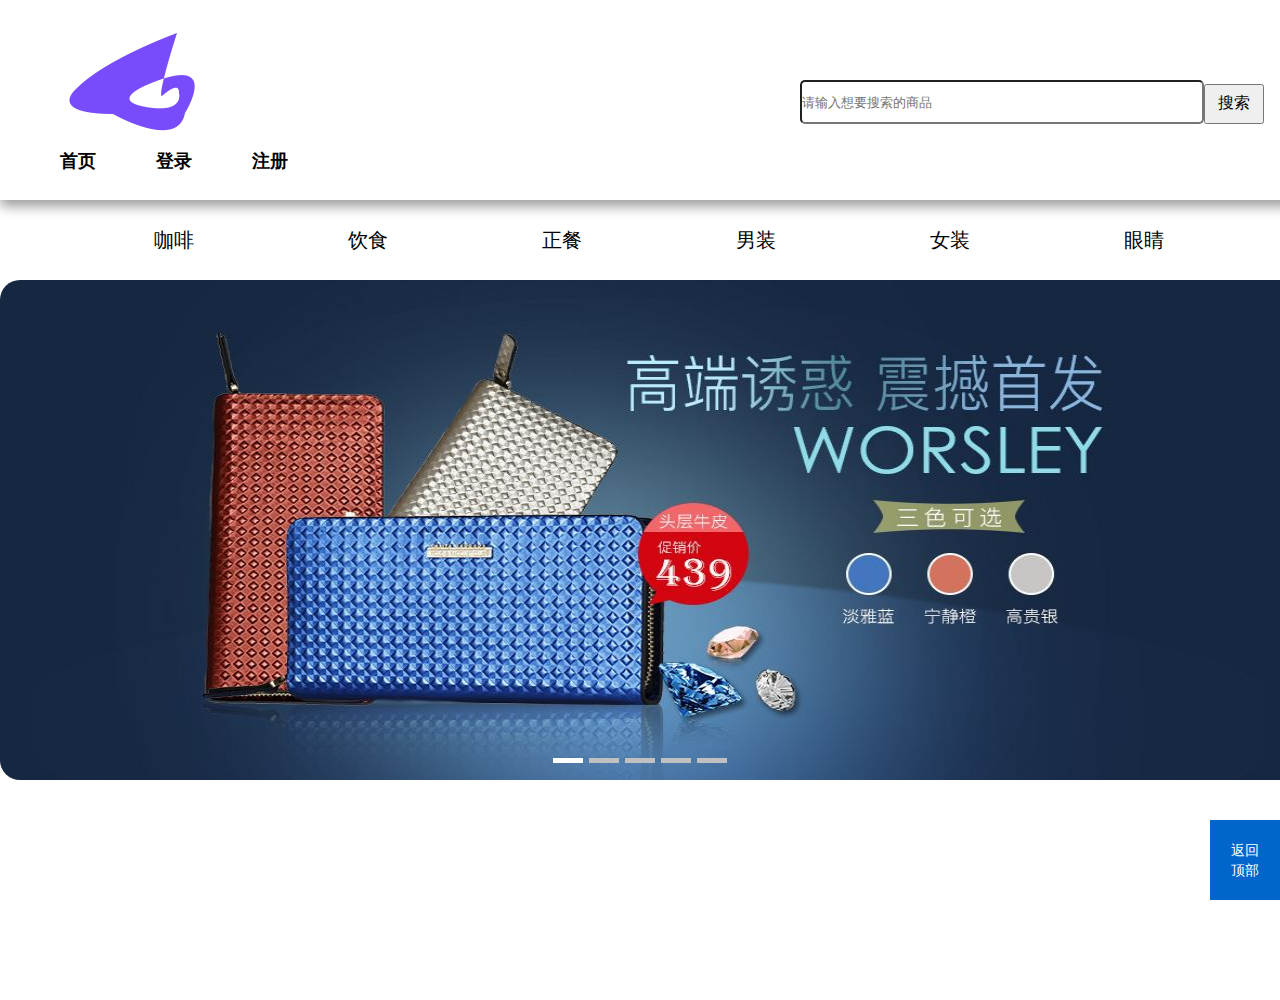
<file: view/index.html>
<!DOCTYPE html>
<html lang="en">

<head>
  <meta charset="UTF-8">
  <meta http-equiv="X-UA-Compatible" content="IE=edge">
  <meta name="viewport" content="width=device-width, initial-scale=1.0">
  <title>Document</title>
  <link rel="stylesheet" href="../css/common.css">
  <script src="../js/request.js"></script>
<link rel="stylesheet" href="../css/carousel.css">
<script src="../js/carousel.js"></script>
</head>



<body>
  <div class="nav" id="nav">
    <div class="nav1" id="nav1">
      <img src="../assets/images/logo.png">
      <ul>
        <li id="li1">首页</li>
        <li id="li2">登录</li>
        <li id="li3">注册</li>
      </ul>
    </div>
    <div class="nav2" id="nav2">
      <input type="" name="" id="" value="" placeholder="请输入想要搜索的商品" />
      <button>搜索</button>
    </div>
  </div>
  <div class="nav3" id="nav3">
    <ul>
      <li>咖啡</li>
      <li>饮食</li>
      <li>正餐</li>
      <li>男装</li>
      <li>女装</li>
      <li>眼睛</li>
      <li>鞋靴</li>
    </ul>
  </div>
  <div class="denglu">
    <div class="denglu-1">
      <input type="text" style="width:300px;height:40px" placeholder="请输入账号" id="username">
      <input type="text" style="width:300px;height:40px" placeholder="请输入密码" id="password">
      <br>
      <input type="checkbox" id="isCheck"><span>:记住密码</span>
      <button style="width:300px;height:40px" id="login">登录</button>
     
    </div>
  </div>
  <div class="zhuce">
    <div class="denglu-2">
      <input type="text" style="width:300px;height:40px" placeholder="请输入账号">
      <input type="text" style="width:300px;height:40px" placeholder="请输入密码">
      <br>
      <button style="width:300px;height:40px">注册</button>
    </div>
  </div>


  <div class="carousel">
    <ul>
        <li><a href=""><img src="../assets/images/a.jpg" alt=""></a></li>
        <li><a href=""><img src="../assets/images/b.jpg" alt=""></a></li>
        <li><a href=""><img src="../assets/images/c.jpg" alt=""></a></li>
        <li><a href=""><img src="../assets/images/d.jpg" alt=""></a></li>
        <li><a href=""><img src="../assets/images/e.jpg" alt=""></a></li>
    </ul>
    <ol class="circle">
    </ol>
    <a href="javascript:;" class="arrow-l"></a>
    <a href="javascript:;" class="arrow-r"></a>
</div>



  <div class="list">
    <!-- <div class="item">
  <div class="img">
    <img src="../assets/images/a.jpg alt=''">
  </div>
  <div class="title">
    <span>咖啡</span>
  </div>
  <div class="info">
    <span class="info_price">价格</span>
    <span class="info_control">一起拼</span>
  </div>
</div> -->
  </div>

  <body style="height:1000px;">
    <div id="to_top">返回顶部</div>
  </body>


  <script>
     var user = document.querySelector('#username');
        var psd = document.querySelector('#password');
        var isCheck = document.querySelector('#isCheck');
        var login = document.querySelector('#login');

        // 记住密码

        // isCheck.onchange = function () {
        //     console.log(isCheck.checked);
        //     if (isCheck.checked) {
        //         // 用户名和密码保存到 locaStorage中
        //         var username = user.value;
        //         var password = psd.value;
        //         var userinfo = {
        //             "username": username,
        //             "password": password
        //         }
        //         userinfo = JSON.stringify(userinfo)
        //         localStorage.setItem('userInfo', userinfo)
        //     } else {
        //         // 不需要保存
        //     }
        // }


        // 初始化获取 记住密码的用户信息
        getUserInfo()
        function getUserInfo(params) {
            // 从localStorage中获取应用信息
            var userInfo = localStorage.getItem("userInfo");
            if (userInfo) {
                userInfo = JSON.parse(userInfo);
                // 将获取的用户信息渲染到Input中
                user.value = userInfo.username;
                psd.value = userInfo.password;
                isCheck.checked= true;
            }else{
                isCheck.checked = false;
            }
        }

        user.oninput = function () {
            var userInfo = localStorage.getItem('userInfo');
            if (userInfo) {
                userInfo = JSON.parse(userInfo);
                if (userInfo.username !== user.value) {
                    psd.value = '';
                    isCheck.checked = false;
                } else {
                    psd.value = userInfo.password;
                }
            }


        }


        



    var lis = document.querySelectorAll(" #nav ul li");
    var denglu = document.querySelector('.denglu');
    var zhuce = document.querySelector('.zhuce');
    denglu.style.display = 'none';
    zhuce.style.display = 'none';
    li2.onmousedown = function () {
      denglu.style.display = 'block';
      zhuce.style.display = 'none';
    }
    li3.onmousedown = function () {
      zhuce.style.display = 'block';
      denglu.style.display = 'none';
    }
    li1.onmousedown = function () {
      zhuce.style.display = 'none';
      denglu.style.display = 'none';
    }


    var lunbo = document.querySelectorAll('#text div img');



    // 返回顶部
    window.onload = function () {
      var Top = document.getElementById("to_top");
      var screenw = document.documentElement.clientWidth || document.body.clientWidth;
      var screenh = document.documentElement.clientHeight || document.body.clientHeight;
      Top.style.left = screenw - Top.offsetWidth + "px";
      Top.style.top = screenh - Top.offsetHeight + "px";
      window.onscroll = function () {
        var scrolltop = document.documentElement.scrollTop || document.body.scrollTop;
        Top.style.top = screenh - Top.offsetHeight + scrolltop + "px";
      }
      Top.onclick = function () {
        document.documentElement.scrollTop = document.body.scrollTop = 0;
      }
    }
    // 返回顶部结束



    // 获取商品列表
    function swipter() {

    }
    function getShopList() {


      REQUEST.get('/goodlist', { params: { page: 1 } }, function(data) {
          var list = document.querySelector('.list');
          console.log(data);
          var html = '';
          for (var i = 0; i < data.length; i++) {
            var item = data[i];
            html = html + `
             <div class="item">
              <div class="img">
                <img src='../assets/images/loading.jpg' data-src='${item.img_list_url}' alt="">
                </div>
                <div class="title">
                  <span>${item.title}</span>
                  </div>
                  <div class="info">
                    <span class="info_price">${item.price}</span>
              ${item.mack}
              </div>
              </div>`
          }
          // 懒加载
          list.innerHTML = html;
        var imgs=document.querySelectorAll('.img img');
        // console.log(imgs);
        window.addEventListener("scroll",function(){
          imgs.forEach(function(item){
            if(item.getBoundingClientRect().top<window.innerHeight){
              var dd=item.getAttribute("data-src");
              item.setAttribute("src",dd);
            }
          })
        })
      })
    }


    getShopList()

  </script>

</html>
</file>
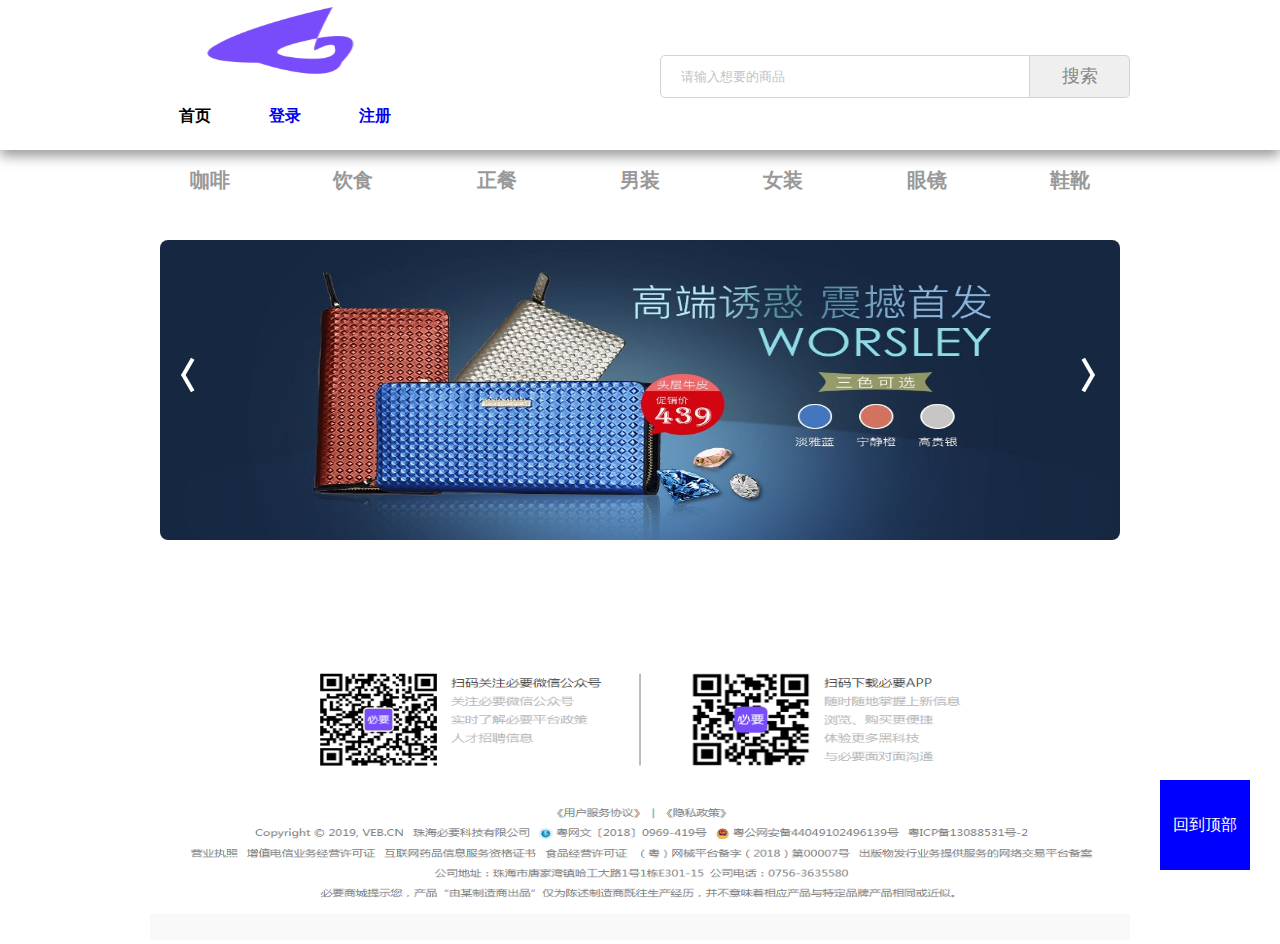
<file: 项目1/view/index.html>
<!DOCTYPE html>
<html lang="en">

<head>
    <meta charset="UTF-8">
    <meta http-equiv="X-UA-Compatible" content="IE=edge">
    <meta name="viewport" content="width=device-width, initial-scale=1.0">
    <title>首页</title>
    <link rel="stylesheet" href="../css/common.css">
    <script src="../js/分类.js"></script>
    <link rel="stylesheet" href="../css/login.css">
    <script src="../js/request.js"></script>
    
</head>
<body>
    <div class="bigBox">
        <!-- 头部开始 -->
        <div class="head">
            <div class="head1">
                <div class="logo lf">
                    <img src="../assets/images/logo.png" alt="">
                    <ul class="navigationBar">
                        <li class="lf underscore"><a href="../view/index.html"></a>首页</li>
                        <li class="lf"><a href="../view/login.html">登录</a</li>
                        <li class="lf"><a href="../view/register.html">注册</a></li>
                    </ul>
                </div>
                <div class="searchFor lf">
                    <input type="text" placeholder="请输入想要的商品"><button>搜索</button>
                </div>
                <!-- 头部结束 -->
            </div>
        </div>
        <!-- 分类 -->
        <div class="content1">
            <ul class="dddd">
                <li class="as">
                    <div class="muna">
                        <div>咖啡</div>
                        <div>饮食</div>
                        <div>正餐</div>
                        <div>男装</div>
                        <div>女装</div>
                        <div>眼镜</div>
                        <div>鞋靴</div>
                    </div>
                    <!-- 轮播图 -->
                    <div class="lun">
                        <div class="box" id="box">
                            <div class="lbt">
                                <img src="../assets/images/a.jpg" alt="">
                                <img src="../assets/images/b.jpg" alt="">
                                <img src="../assets/images/c.jpg" alt="">
                                <img src="../assets/images/d.jpg" alt="">
                                ` <img src="../assets/images/e.jpg" alt="">
                            </div>
                            <button id="last">
                                <div class="last1" id="last2">
                                </div>
                                <div class="last1" id="last3">
                                </div>
                            </button>
                            <button id="next">
                                <div class="last1" id="last4">
                                </div>
                                <div class="last1" id="last5">
                                </div>
                            </button>
                        </div>
                    </div>
                    <div class="list">

                    </div>
                    <img class="btm" src="../assets/images/footer.png" alt="">
                </li>
                <li class="login1">
                </li>
                <li class="registered1">
                </li>
            </ul>
        </div>
    </div>
 
    <div class="Top">回到顶部</div>
</body>
<script src="../js/typesof.js"></script>
<script src="../js/request.js"></script>
<script src="../js/as.js"></script>
<script>
    
 
</script>
</html>
</file>
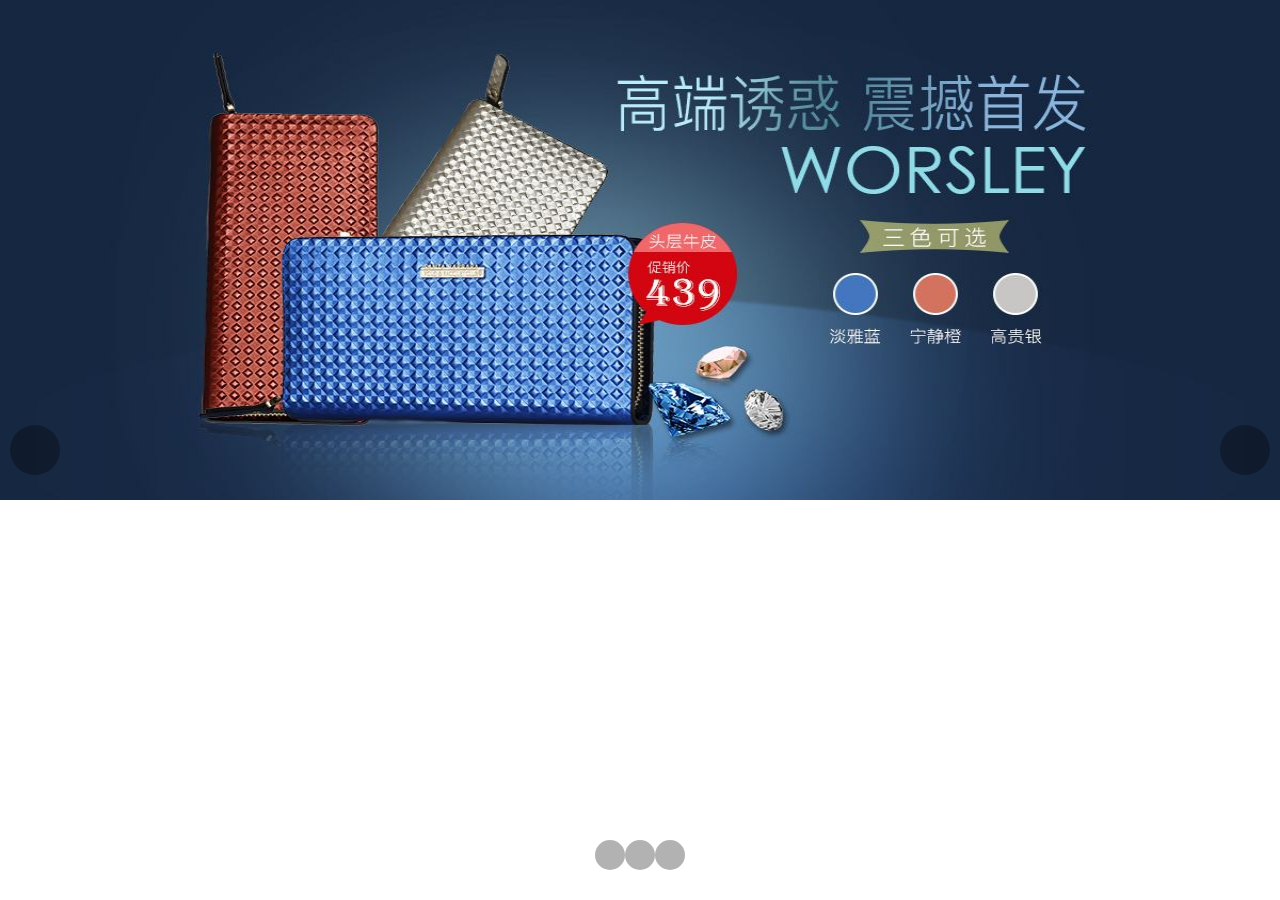
<file: view/轮播.html>
<!DOCTYPE html>
<html lang="en">

<head>
    <meta charset="UTF-8">
    <meta http-equiv="X-UA-Compatible" content="IE=edge">
    <meta name="viewport" content="width=device-width, initial-scale=1.0">
    <title>Document</title>
    <style>
        * {
            margin: 0;
            padding: 0;
            box-sizing: border-box;
        }

        .contain {
            width: 100%;
            height: 500px;
        }

        .contain>.view {
            width: 400%;
            height: 100%;
        }

        .contain .swiper-item {
            width: 25%;
            height: 100%;
            float: left;
        }

        .swiper-item>img {
            width: 100%;
            height: 100%;
        }

        .control {
            width: 100%;
            height: 50px;
            max-height: 120px;
            position: absolute;
            top: 50%;
            transform: translate(0, -50%);
            display: flex;
            justify-content: space-between;
            padding: 0 10px;
        }

        .control>.prevent,
        .next {
            max-width: 120px;
            max-height: 120px;
            width: 50px;
            height: 50px;
            border-radius: 50%;
            background-color: rgba(0, 0, 0, 0.3);
            color: #fff;
            text-align: center;
            line-height: 50px;

        }

        .point {
            width: 100%;
            display: flex;
            justify-content: center;
            position: absolute;
            bottom: 10px;
            height: 50px;

        }

        .point>span {
            max-height: 30px;
            max-width: 30px;
            width: 30px;
            height: 30px;
            border-radius: 50%;
            background-color: rgba(0, 0, 0, 0.3);

        }

        .active.point-item {
            background-attachment: rgba(255, 255, 255, 0.3);
        }
    </style>
</head>

<body>
    <div class="swiper">
        <div class="contain">
            <div class="view">
                <div class="swiper-item"><img src="../assets/images/a.jpg"></div>
                <div class="swiper-item"><img src="../assets/images/b.jpg"></div>
                <div class="swiper-item"><img src="../assets/images/bg.jpg"></div>
            </div>
            <div class="point">
                <span class="point-item"></span>
                <span class="point-item"></span>
                <span class="point-item"></span>
            </div>
            <div class="control">
                <div class="prevent"></div>
                <div class="next"></div>
            </div>
        </div>
    </div>




    <script>

        function creatSwiper() {
            var swiper = new swiper();
            swiper.render();
            return swiper
        }
        /**
         * 
         *   @param {Object} config
         */
        function Swiper(Config) {
            config = config === undefined ?
                {
                    container: '.swiper',
                    autoplay: false,
                    point: false,
                    data: []
                } : config;
            this.degault = consfig;
        }

        // 渲染dom函数
        Swiper.prototype.rebder = function () {
            var Swiper = document.querySelector(this.degault.container)
            var contain = document.createElement('div');
            contain.className = 'contain'
            Swiper.appendChild(contain);
            for (var i = 0; i < 3; i++) {
                var div = document.createElement('div');
                if (i === 0) {
                    div.className = 'view';
                    for(var j=0;j<this.default.data.length;j++){
                        let swiperItem =document.createElement('div');
                        swiperItem.className='swiper-item';
                        let img =document.createElement('img');
                        img.src=this.default.data[j];
                        if(j===this.default.data.length+1){
                            img.src=this.default.data[0]
                        }
                        img.src='';
                        img.alt='';
                        swiperItem.appendChild(img);
                        div.appendChild(swiperItem);
                    }
                } else if (i === 1) {
                    div.className = 'point';
                } else {
                    div.className = 'control';
                }
                contain.appendChild(div);
            }
        }

        // 初始化设置样式的函数
        Swiper.prototype.initStyle = function (dom,style) {
            // this.cssStyle(dom, {

            // })
       
        var contain = document.querySelector('domcontain')
    this.cssStyle(contain, {
        width: '100%',
        height: '500px',
        overflow: 'hidden',
        position: 'relative',
    })

    var view = document.querySelector('.contain>.view');
    this.cssStyle(view, {
        width: '400%',
        height: '100%',
    })

    var swiperItem = document.querySelector('.contain .swiper-item');
    this.cssStyle(swiperItem, {
        width: '25%',
        height: '100%',
        float: 'left',
    })
    var img = document.querySelector('.swiper-item>img');
    this.cssStyle(img, {
        width: '100%',
        height: '100%',
    })

    var control = document.querySelector('.control');
    this.cssStyle(control, {
        width: "100%",
        maxHeight: '120px',
        height: '50px',
        position: 'absolute',
        top: '50%',
        transform: "translate(0,-50%)",
        display: "flex",
        justifyContent: "space-between",
        padding: "0px 10px",
    })

    var prent = document.querySelector('.control .prevent');
    this.cssStyle(prent, {
        maxWidth: ' 120px',
        maxHeight: ' 120px',
        width: ' 50px',
        height: ' 50px',
        borderRadius: ' 50%',
        backgroundColor: 'rgba(0, 0, 0,0.3)',
        color: '#fff',
        textAlign: 'center',
        lineHeight: '50px',
    })
    var next = document.querySelector('.control .next');
    this.cssStyle(next, {
        maxWidth: ' 120px',
        maxHeight: ' 120px',
        width: ' 50px',
        height: ' 50px',
        borderRadius: ' 50%',
        backgroundColor: 'rgba(0, 0, 0,0.3)',
        color: '#fff',
        textAlign: 'center',
        lineHeight: '50px',
    })

    var point = document.querySelector('.point')
    this.cssStyle(point, {
        width: '100%',
        height: '50px',
        display: 'flex',
        justifyContent: 'center',
        position: 'absolute',
        bottom: '10px',
    })

    var pointItem = document.querySelector('.point>span');
    this.cssStyle(pointItem,{
        maxWidth: '30px',
        maxHeight: '30px',
        width: '30px',
        height: '30px',
        borderRadius: '50%',
        backgroundColor: 'rgba(0, 0, 0,0.3)',
        margin: '5px',
    })
     }
        Swiper.prototype.cssStyle = function (dom, obj) {

        }

        // 一下为 功能性api
        // 轮播播放函数
        Swiper.prototype.player = function () {

        }

        // 轮播自动播放函数
        Swiper.prototype.autoplay = function () {

        }


        Swiper.prototype.prenvetSwiperIten = function () {

        }

        // 实现下一张
        Swiper.prototype.nextSwiperItem = function () {
       var view=document.querySelector('view');
       var swiperItem=document.querySelector('.view>.swiper-item');
       this.index++
       if(this.index>=this.degault.data.length){
           this.index=0
       }
        }

        // 渲染小圆点函数
        Swiper.prototype.renderPoint = function () {

        }



        // 小圆点功能

        Swiper.prototype.point = function () {

        }


        Swiper.prototype.$animate=function(dom,css,time,callback){
            var start =parseFloat(getComputedStyle(dom,null)['margin'])
        }
    </script>
</body>

</html>
</file>
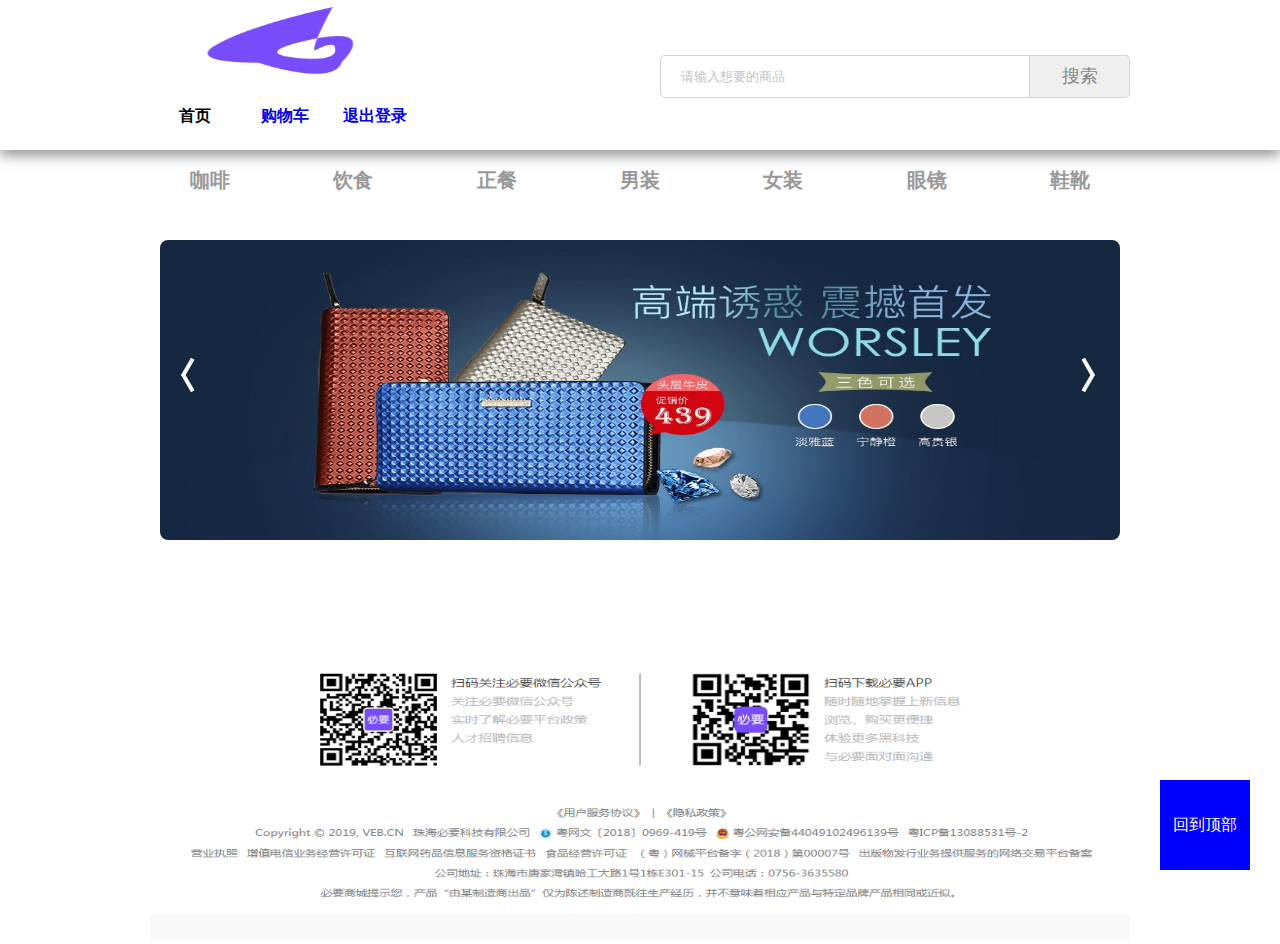
<file: 项目1/view/index1.html>
<!DOCTYPE html>
<html lang="en">

<head>
    <meta charset="UTF-8">
    <meta http-equiv="X-UA-Compatible" content="IE=edge">
    <meta name="viewport" content="width=device-width, initial-scale=1.0">
    <title>首页</title>
    <link rel="stylesheet" href="../css/common.css">
    <script src="../js/分类.js"></script>
    <link rel="stylesheet" href="../css/login.css">
</head>
<body>
    <div class="bigBox">
        <!-- 头部开始 -->
        <div class="head">
            <div class="head1">
                <div class="logo lf">
                    <img src="../assets/images/logo.png" alt="">
                    <ul class="navigationBar">
                        <li class="lf underscore"><a href="../view/index.html"></a>首页</li>
                        <li class="lf"><a href="../view/shopCar.html">购物车</a</li>
                        <li class="lf"><a href="../view/index.html">退出登录</a></li>
                    </ul>
                </div>
                <div class="searchFor lf">
                    <input type="text" placeholder="请输入想要的商品"><button>搜索</button>
                </div>
                <!-- 头部结束 -->
            </div>
        </div>
        <!-- 分类 -->
        <div class="content1">
            <ul class="dddd">
                <li class="as">
                    <div class="muna">
                        <div>咖啡</div>
                        <div>饮食</div>
                        <div>正餐</div>
                        <div>男装</div>
                        <div>女装</div>
                        <div>眼镜</div>
                        <div>鞋靴</div>
                    </div>
                    <!-- 轮播图 -->
                    <div class="lun">
                        <div class="box" id="box">
                            <div class="lbt">
                                <img src="../assets/images/a.jpg" alt="">
                                <img src="../assets/images/b.jpg" alt="">
                                <img src="../assets/images/c.jpg" alt="">
                                <img src="../assets/images/d.jpg" alt="">
                                ` <img src="../assets/images/e.jpg" alt="">
                            </div>
                            <!-- <div class="btn" id="btn">
                                <button></button>
                                <button></button>
                                <button></button>
                                <button></button>
                                <button></button>
                            </div> -->
                            <button id="last">
                                <div class="last1" id="last2">
                                </div>
                                <div class="last1" id="last3">
                                </div>
                            </button>
                            <button id="next">
                                <div class="last1" id="last4">
                                </div>
                                <div class="last1" id="last5">
                                </div>
                            </button>
                            <!-- <div id="div2">
                            </div> -->
                        </div>
                    </div>
                    <div class="list">

                    </div>
                    <img class="btm" src="../assets/images/footer.png" alt="">
                </li>

                <li class="login1">
                    <!-- <section>
                        <div class="safe_view">
                            <div class="username">
                                <label for="" class="iconfont icon-yonghu"></label>
                                <input type="text" placeholder="用户名">
                                <p>只能包含数字、字母、下划线、汉字6-12位</p>
                            </div>
                            <div class="password">
                                <label for="" class="iconfont icon-icon-test"></label>
                                <input type="password" name="" id="" placeholder="密码">
                                <p>只能包含数字、字母、下划线6-12位</p>
                            </div>
                            <div class="login">
                                <button>登录</button>
                            </div>
                        </div>
                    </section> -->
                </li>
                <li class="registered1">
                    <!-- <section>
                        <div class="safe_view">
                            <div class="username">
                                <label for="" class="iconfont icon-yonghu"></label>
                                <input type="text" placeholder="用户名">
                                <p>只能包含数字、字母、下划线、汉字6-12位</p>
                            </div>
                            <div class="password">
                                <label for="" class="iconfont icon-icon-test"></label>
                                <input type="password" name="" id="" placeholder="密码">
                                <p>只能包含数字、字母、下划线6-12位</p>
                            </div>
                            <div class="login">
                                <button>注册</button>
                            </div>
                        </div>
                    </section> -->
                </li>
            </ul>
        </div>
    </div>
    <div class="Top">回到顶部</div>
</body>
<script src="../js/typesof.js"></script>
<script src="../js/request.js"></script>
<script src="../js/as.js"></script>
<script>
    
    sessionStorage.setItem()
    localStorage.setItem()
    var noLogin = document.querySelector(`${this.default.container} .after`);
    var login = document.querySelector(`${this.default.container} .before`);
    if (this.default.isLogin) {
        // 登录了
        login.style.display = 'block';
        noLogin.style.display = 'none'
    } else {
        login.style.display = 'none';
        noLogin.style.display = 'block'
    }

</script>
</html>
</file>
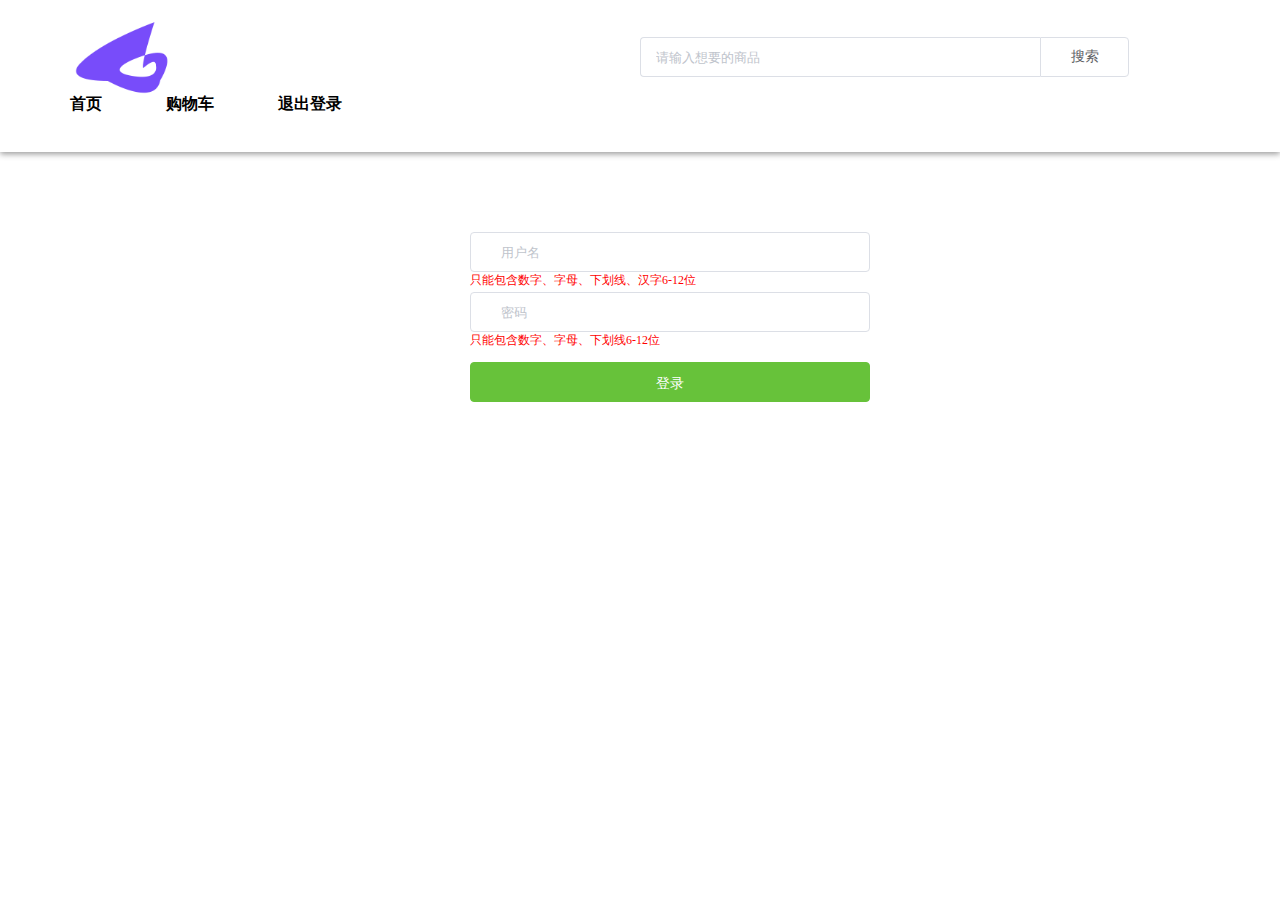
<file: 项目1/view/login.html>
<!DOCTYPE html>
<html lang="en">

<head>
    <meta charset="UTF-8">
    <meta http-equiv="X-UA-Compatible" content="IE=edge">
    <meta name="viewport" content="width=device-width, initial-scale=1.0">
    <title>Document</title>
    <link rel="stylesheet" href="../css/common.css">
    <link rel="stylesheet" href="../css/login.css">
    <script src="../js/request.js"></script>
    <script src="../js/api.js"></script>
    <script src="../componets/log/index.js"></script>
    <script src="../componets/navBar/index.js"></script>
    <script src="../componets/loading/index.js"></script>
</head>

<body>
    <div id="nav"></div>

    <li class="login1">
        <section>
            <div class="safe_view">
                <div class="username">
                    <label for="" class="iconfont icon-yonghu"></label>
                    <input type="text" placeholder="用户名">
                    <p>只能包含数字、字母、下划线、汉字6-12位</p>
                </div>
                <div class="password">
                    <label for="" class="iconfont icon-icon-test"></label>
                    <input type="password" name="" id="" placeholder="密码">
                    <p>只能包含数字、字母、下划线6-12位</p>
                </div>
                <div class="login">
                    <button>登录</button>
                </div>
            </div>
        </section>
    </li>
    <script>

        // 初始化导航
        createNav({
            logoUrl: "../assets/images/logo.png",   // logo 的地址 
            container: "#nav",
            onSearch: function () {
                // 执行搜索
            },
        })


        // 1：html接哦古
        // 2：css 样式
        // js 交互

        // 1 点击 input 相邻的 p 隐藏
        // 1.2 获取 input
        var input = document.querySelectorAll('.safe_view input');
        // 1.3 给每一个input 绑定事件
        input.forEach(function (item, index) {
            item.onclick = function () {
                // 1.4 让p 隐藏
                // 1.41 根据当前input 找到 p
                var p = item.nextElementSibling;
                // 1.42 让p隐藏
                p.style.display = 'none'
            }
        })
        // 测试

        var username;
        var userReg = /^[a-zA-Z0-9_\u4e00-\u9fa5]{6,12}$/;
        // 2：实时验证表单。验证通过；提示 验证通过，绿色字体 没通过提示 xxx 红色字体
        // 2.1 找到第一个input 并绑定input 是啊金
        input[0].oninput = function (e) {
            // 2.2 获取input 的value 
            // 2.3 正则验证
            if (userReg.test(e.target.value)) {
                // 2.4 验证通过
                username = e.target.value;
                var p = e.target.nextElementSibling;
                p.innerHTML = '验证通过';
                p.style.display = 'block';
                p.style.color = 'green';
                // 记录 验证是否通过
                input[0].isPass = true;

            } else {
                // 2.5 验证没通过
                var p = e.target.nextElementSibling;
                p.innerHTML = '只能包含数字、字母、下划线、汉字6-12位';
                p.style.display = 'block';
                p.style.color = 'red';
                input[0].isPass = false;

            }

        }
        var password;
        var passwordrReg = /\w{6,12}/;
        input[1].oninput = function (e) {
            // 2.2 获取input 的value 
            // 2.3 正则验证
            if (passwordrReg.test(e.target.value)) {
                password = e.target.value;
                // 2.4 验证通过
                var p = e.target.nextElementSibling;
                p.innerHTML = '验证通过';
                p.style.display = 'block';
                p.style.color = 'green';
                input[1].isPass = true;
            } else {
                // 2.5 验证没通过
                var p = e.target.nextElementSibling;
                p.innerHTML = '只能包含数字、字母、下划线、汉字6-12位';
                p.style.display = 'block';
                p.style.color = 'red';
                input[1].isPass = false;
            }
        }

        // 3: 点击登录按钮
        var btn = document.querySelector('.login button');
        btn.onclick = function () {
            var pass = input[0].isPass && input[1].isPass;
            if (!pass) {
                // 数据验证没通过
                return
            }
            // 数据验证通过后
            // 3.1 获取验证通过 username passwor
            console.log(username, password);
            var option = {
                username: username,
                password: password
            }
            var load = createLoading().show();
            // 3.2  发送登录请求
            api.Login(option, function (data) {
                infoLog('登录成功', data)
                // 3.3 登录成功后；将服务器返回的token 保存到 Locastorage中
                if (data.code === 1) {
                    // 提示登录成功
                    console.log(111);
                    var token = data.token;
                    localStorage.setItem('token', token)
                    setTimeout(() => {
                        load.hide()
                        // 3.4 然后1s后跳转到首页
                        location.href = './index1.html'
                    }, 1000);
                }
            })
        }
        



    </script>
</body>

</html>
</file>
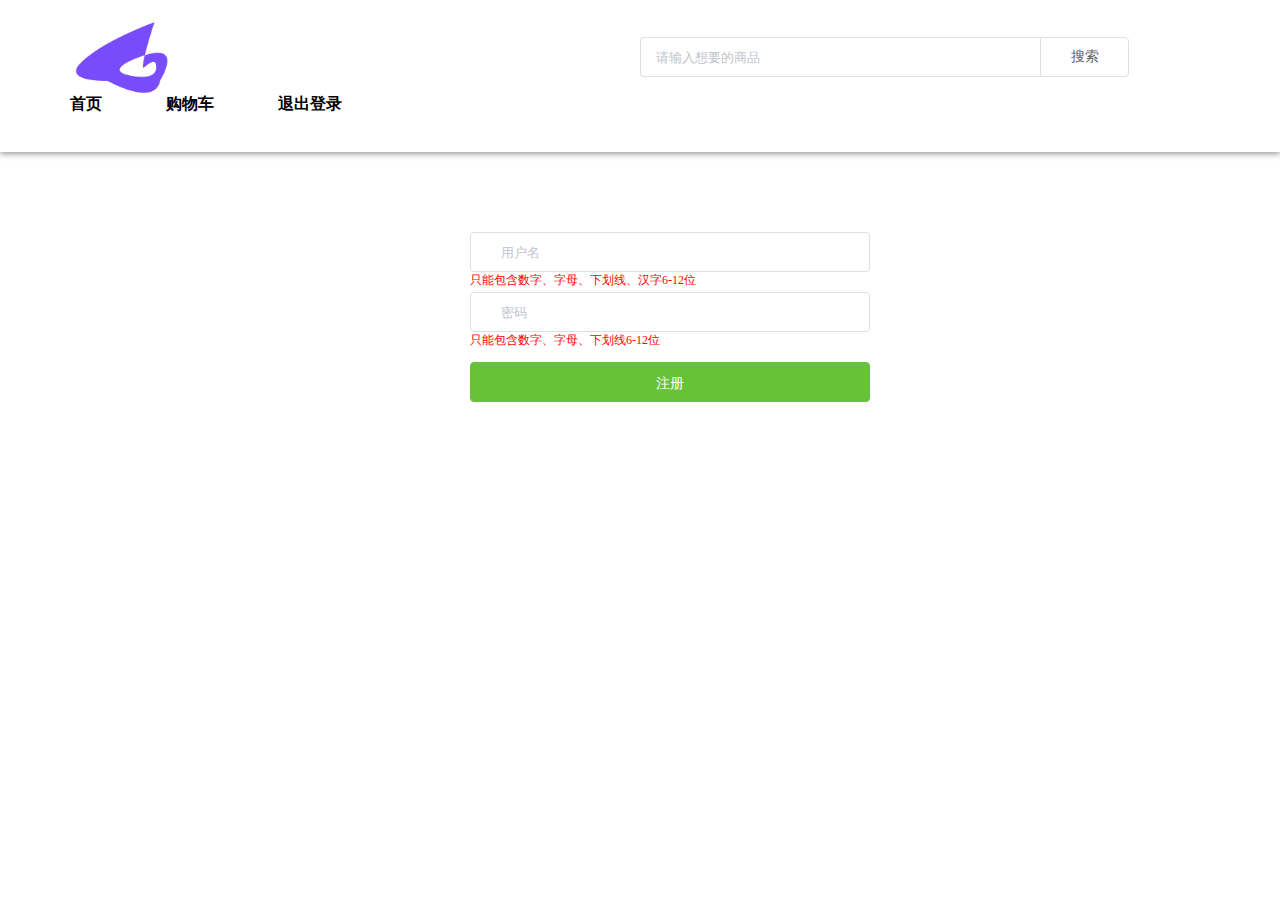
<file: 项目1/view/register.html>
<!DOCTYPE html>
<html lang="en">

<head>
    <meta charset="UTF-8">
    <meta http-equiv="X-UA-Compatible" content="IE=edge">
    <meta name="viewport" content="width=device-width, initial-scale=1.0">
    <title>注册</title>
    <link rel="stylesheet" href="../css/common.css">
    <link rel="stylesheet" href="../css/login.css">
    <!-- <link rel="stylesheet" href="../assets/font_42wkbpkvrhh/iconfont.css"> -->

    <script src="../js/request.js"></script>
    <script src="../js/api.js"></script>
    <script src="../componets/log/index.js"></script>
    <script src="../componets/navBar/index.js"></script>
</head>

<body>
    <div id="nav"></div>
    <li class="registered1">
        <section>
            <div class="safe_view">
                <div class="username">
                    <label for="" class="iconfont icon-yonghu"></label>
                    <input type="text" placeholder="用户名">
                    <p>只能包含数字、字母、下划线、汉字6-12位</p>
                </div>
                <div class="password">
                    <label for="" class="iconfont icon-icon-test"></label>
                    <input type="password" name="" id="" placeholder="密码">
                    <p>只能包含数字、字母、下划线6-12位</p>
                </div>
                <div class="login">
                    <button>注册</button>
                </div>
            </div>
        </section>
    </li>
    
</body>
<script>
    createNav({
        container: "#nav",
        logoUrl: '../assets/images/logo.png',
    })
    var input = document.querySelectorAll(".safe_view input");
    var btn = document.querySelector('.login button');
    // 需求：点击input 让 p 标签隐藏
    // 遍历input 标签
    input.forEach(function(item,index){
        // item 为 input 元素  index 执行次数
        console.log(item,index);
        item.onclick = function(){
            // 获取 下一个兄弟元素
            var p = item.nextElementSibling;
            p.style.display = 'none'
        }
    })

    btn.onclick = function(){
        var userName = input[0].value;
        var password = input[1].value;
        console.log(userName,password);
        var userReg =  /^[a-zA-Z0-9_\u4e00-\u9fa5]{6,12}$/;
        var passwordrReg = /\w{6,12}/;
        // 如果验证的用户名没有通过， 显示提示信息 结束语句
        if(!userReg.test(userName)){
            var p  = input[0].nextElementSibling;
            p.style.display = 'block'
            return
        }
        if(!passwordrReg.test(password)){
            var p  = input[1].nextElementSibling;
            p.style.display = 'block'
            return
        }
        console.log('用户名和密码都通过了');
        // console.log(api);
        api.Register({
            username:userName,
            password:password
        },function(data){
            infoLog("注册接口响应数据",data)
            if(data.code==1){
                alert('注册成功');
                location.href= '../view/login.html'                    
            }else{
                alert('注册失败')
            }
        })
    }

</script>
</html>
</file>
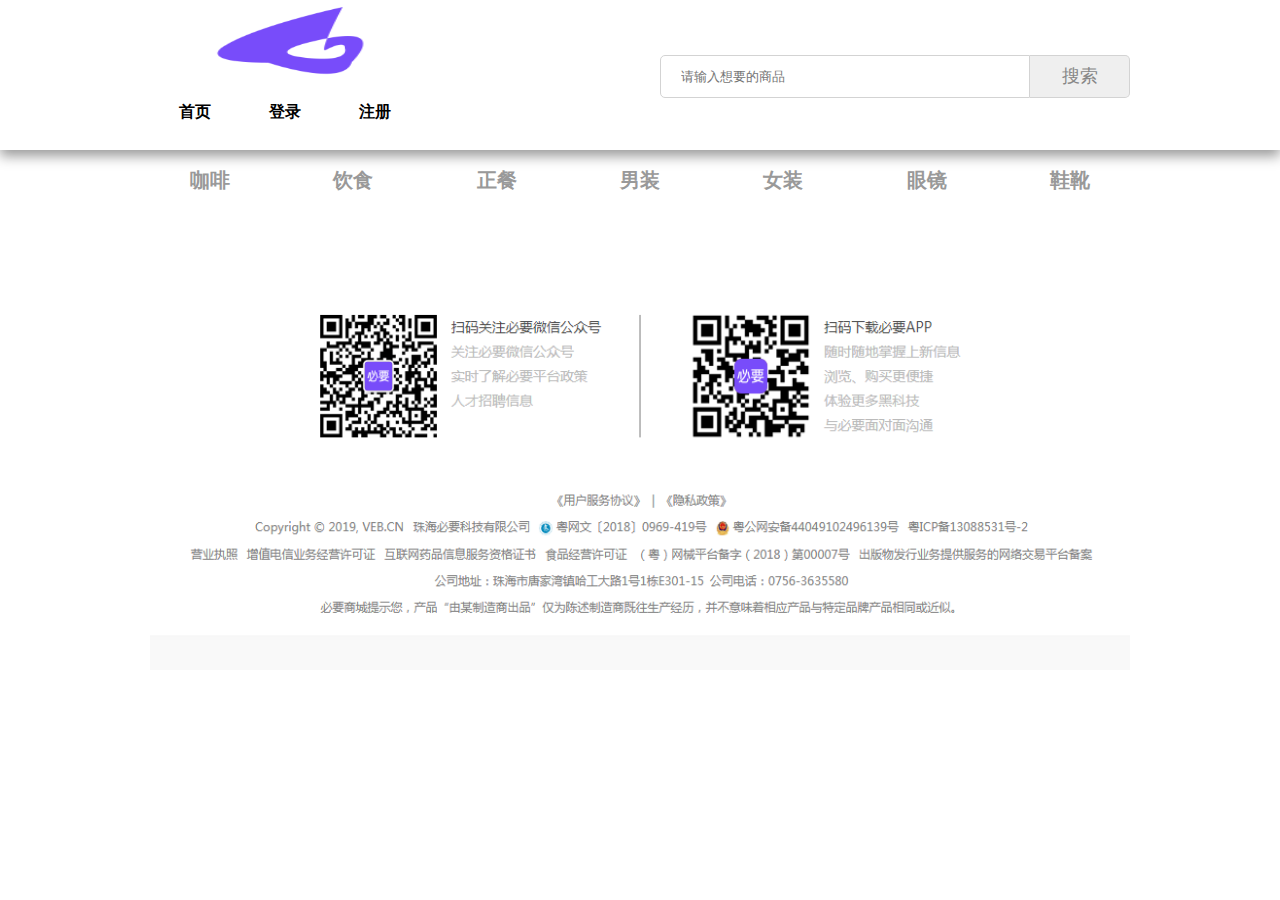
<file: 项目1/view/分类.html>
<!DOCTYPE html>
<html lang="en">

<head>
    <meta charset="UTF-8">
    <meta http-equiv="X-UA-Compatible" content="IE=edge">
    <meta name="viewport" content="width=device-width, initial-scale=1.0">
    <title>Document</title>
    <link rel="stylesheet" href="../css/common.css">
    <script src="../js/request.js"></script>
    <link rel="stylesheet" href="../css/fenl.css">
</head>

<body>
    <div class="bigBox">
        <!-- 头部开始 -->
        <div class="head">
            <div class="head1">
                <div class="logo lf">
                    <img src="../assets/images/logo.png" alt="">
                    <ul class="navigationBar">
                        <li class="lf underscore">首页</li>
                        <li class="lf">登录</li>
                        <li class="lf">注册</li>
                    </ul>
                </div>
                <div class="searchFor lf">
                    <input type="text" placeholder="请输入想要的商品"><button>搜索</button>
                </div>
                <!-- 头部结束 -->
            </div>
        </div>
        <div class="content1">
            <ul class="dddd">
                <li class="as">
                    <div class="muna">
                        <div>咖啡</div>
                        <div>饮食</div>
                        <div>正餐</div>
                        <div>男装</div>
                        <div>女装</div>
                        <div>眼镜</div>
                        <div>鞋靴</div>
                    </div>
        </div>
    </div>
    <div class="fenl">

    </div>
    <ul class="floor">

    </ul>
    <img src="../assets/images/footer.png" alt="">
</body>
<script src="../js/typesof.js"></script>
<script src="../js/分类.js"></script>
</html>
</file>
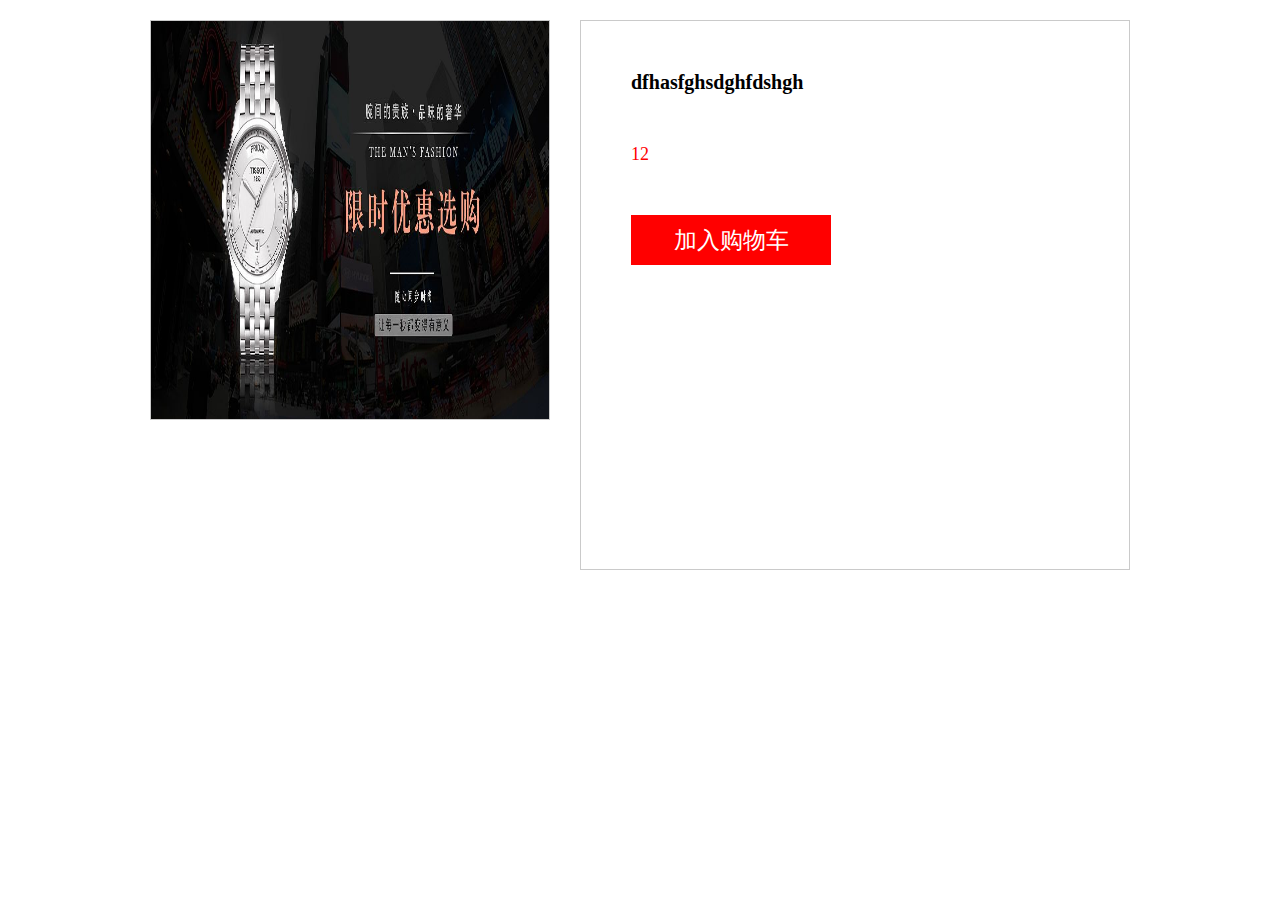
<file: 项目1/view/商品详情.html>
<!DOCTYPE html>
<html lang="en">

<head>
    <meta charset="UTF-8">
    <meta http-equiv="X-UA-Compatible" content="IE=edge">
    <meta name="viewport" content="width=device-width, initial-scale=1.0">
    <title>Document</title>
    <link rel="stylesheet" href="../css/xiangqing.css">
    <script src="../js/request.js"></script>
    
</head>

<body>
    <div class="magnifier">
        <div class="left">
            <div class="samllBox">
                <img src="../assets/images/c.jpg" alt="" class="samllImg">
                <div class="occlude"></div>
            </div>

            <div class="Instance">

            </div>
        </div>

        <div class="rigth">
            <div class="information">
                <h2>dfhasfghsdghfdshgh</h2>
                <p>
                    <span class="price">12</span>
                    <span></span>
                </p>
                <button>加入购物车</button>
            </div>
            <img src="../assets/images/bg.jpg" alt="" class="bigImg">
        </div>

    </div>
    <!-- 相关 -->
</body>
<script>
    var locaId = localStorage.getItem("locaId")
    function ajxa(url, fn) {
        var hrx = new XMLHttpRequest()
        hrx.open('get', `http://49.232.47.192:9527/api${url}`)
        hrx.send();
        hrx.onreadystatechange = function () {
            if (hrx.status === 200 & hrx.readyState === 4) {
                var fen = hrx.responseText;
                fen = JSON.parse(fen)
                fn(fen)
            }
        }
    }
    var information = document.querySelector(".information h2")
    var informationP = document.querySelector(".information p")
    var samllImg = document.querySelector('.samllImg')
    var Instance = document.querySelector('.Instance')
    var bigImg = document.querySelector('.bigImg')
    var samllBox = document.querySelector('.samllBox')
    var occlude = document.querySelector('.occlude')
    var rigth = document.querySelector('.rigth')
    ajxa(`/detail?goodId=${locaId}`, function (x) {
        console.log(x);
        information.innerHTML = x[0].title;
        informationP.innerHTML = `
        <span class="price">￥${x[0].price}</span>
                  ${x[0].mack}
        `
        samllImg.src = x[0].img_url
        bigImg.src = x[0].img_url
        var imgs = x[0].imgs.slice(1, x[0].imgs.length - 1).split(",");
        for (var j = 0; j < imgs.length; j++) {
            var img = document.createElement('img');
            if (j == 0) {
                img.classList.add('imgthis')
            }
            img.src = imgs[j].slice(1, imgs[j].length - 1)
            Instance.appendChild(img)
        }
        var img = Instance.children;
        for (let n = 0; n < img.length; n++) {
            img[n].onclick = function () {
                for (var j = 0; j < img.length; j++) {
                    img[j].classList.remove('imgthis')
                }
                this.classList.add('imgthis')
                samllImg.src = this.src;
                bigImg.src = this.src
            }
        }
        samllBox.onmouseover = function () {
            occlude.style.display = "block";
            bigImg.style.display = "block";

        }
        samllBox.onmouseout = function () {
            occlude.style.display = "none";
            bigImg.style.display = "none";

        }
        samllBox.onmousemove = function (e) {

            var x = e.pageX - samllBox.offsetLeft - occlude.offsetWidth / 2;
            var y = e.pageY - samllBox.offsetTop - occlude.offsetHeight / 2;
            var maxX = samllBox.offsetWidth - occlude.offsetWidth;
            var maxY = samllBox.offsetHeight - occlude.offsetHeight;
            if (x <= 0) {
                x = 0
            }
            if (x >= maxX) {
                x = maxX;
            }
            if (y <= 0) {
                y = 0
            }
            if (y >= maxY) {
                y = maxY;
            }

            occlude.style.left = x + 'px';
            occlude.style.top = y + 'px';
            var bigImgX = bigImg.offsetWidth - rigth.offsetWidth;
            var bigImgY = bigImg.offsetHeight - rigth.offsetHeight;
            bigImg.style.left = -(x * bigImgX / maxX) + "px";
            bigImg.style.top = -(y * bigImgY / maxY) + "px";
        }

    })

</script>

</html>
</file>
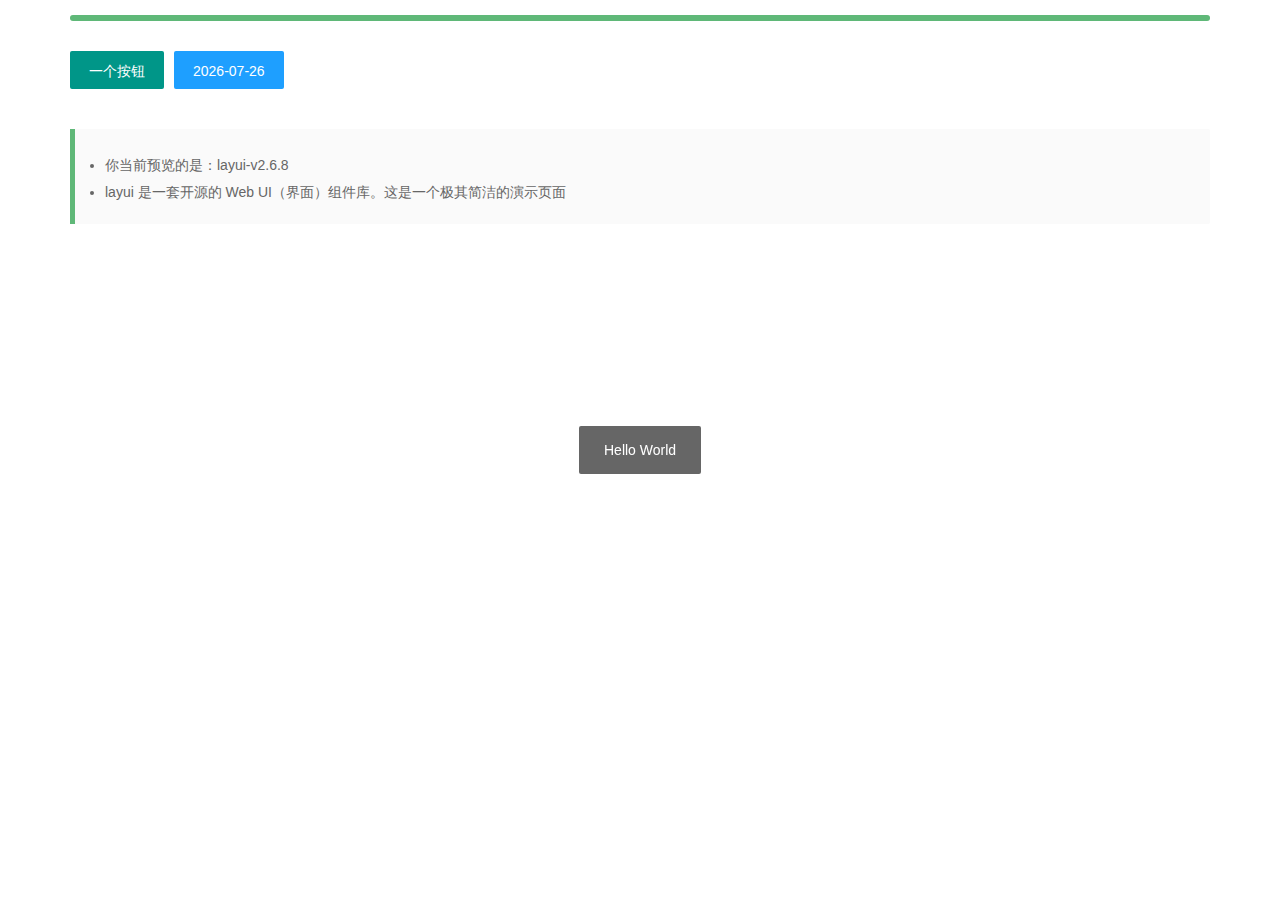
<file: js/layui-v2.6.8 (1)/layui-v2.6.8/test.html>
<!DOCTYPE html>
<html>
<head>
  <meta charset="utf-8">
  <meta name="viewport" content="width=device-width, initial-scale=1, maximum-scale=1">
  <title>测试 - layui</title>
  <link rel="stylesheet" href="layui/css/layui.css">
</head>
<body>

<div class="layui-container">
  <div class="layui-progress" style="margin: 15px 0 30px;">
    <div class="layui-progress-bar" lay-percent="100%"></div>
  </div>
  
  
  <div class="layui-btn-container">
    <button class="layui-btn" test-active="test-form">一个按钮</button>
    <button class="layui-btn layui-btn-normal" id="test2">当前日期</button>
  </div>
  
  <blockquote class="layui-elem-quote" style="margin-top: 30px;">
    <div class="layui-text">
      <ul>
        <li>你当前预览的是：<span>layui-v<span id="version"></span></span></li>
        <li>layui 是一套开源的 Web UI（界面）组件库。这是一个极其简洁的演示页面</li>
      </ul>
    </div>
  </blockquote>
</div>



<!-- 引入 layui.js 的 <script> 标签最好放置在 html 末尾 -->
<script src="layui/layui.js"></script>
<script>
layui.use(function(){
  var layer = layui.layer
  ,form = layui.form
  ,laypage = layui.laypage
  ,element = layui.element
  ,laydate = layui.laydate
  ,util = layui.util;
  
  //欢迎信息
  layer.msg('Hello World');
  
  //输出版本号
  lay('#version').html(layui.v);
  
  //日期
  laydate.render({
    elem: '#test2'
    ,value: new Date()
    ,isInitValue: true
  });
  
  //触发事件
  util.event('test-active', {
    'test-form': function(){
      layer.open({
        type: 1
        ,resize: false
        ,shadeClose: true
        ,area: '350px'
        ,title: 'layer + form'
        ,content: ['<ul class="layui-form layui-form-pane" style="margin: 15px;">'
          ,'<li class="layui-form-item">'
            ,'<label class="layui-form-label">输入框</label>'
            ,'<div class="layui-input-block">'
              ,'<input class="layui-input" lay-verify="required" name="field1">'
            ,'</div>'
          ,'</li>'
          ,'<li class="layui-form-item">'
            ,'<label class="layui-form-label">选择框</label>'
            ,'<div class="layui-input-block">'
              ,'<select name="field2">'
                ,'<option value="A">A</option>'
                ,'<option value="B">B</option>'
              ,'<select>'
            ,'</div>'
          ,'</li>'
          ,'<li class="layui-form-item" style="text-align:center;">'
            ,'<button type="submit" lay-submit lay-filter="*" class="layui-btn">提交</button>'
          ,'</li>'
        ,'</ul>'].join('')
        ,success: function(layero, index){
          layero.find('.layui-layer-content').css('overflow', 'visible');
          
          form.render().on('submit(*)', function(data){
            layer.msg(JSON.stringify(data.field), {icon: 1});
            //layer.close(index); //关闭层
          });
        }
      });
    }
  });
});
</script>
</body>
</html>
</file>
<file: css/common.css>
*{
    margin: 0;
    padding: 0;
}
ul li{
    list-style: none;
}
body{
    user-select: none;
}
a{
    text-decoration: none;
}
.nav{
    width:1510px;
    height: 200px;

    margin: 0 auto;
    box-shadow:0px 6px 12px #999;
}
.nav1{
    width: 400px;
    height: 200px;
    float: left;
}
.nav2{
    width: 1100px;
    height: 200px;
    float: left;
}
.nav img{
    margin-top: 30px;
    margin-left: 20px;
}
.nav li{
    float: left;
    margin-left: 60px;
    font-size: 18px;
    margin-top: 13px;
    font-weight: bold;
}
.nav li:hover{
    cursor: pointer;
    color: red;
}
.nav2 input{
    width: 400px;
    height: 40px;
    border-radius: 5px;
    margin-top: 80px;
    margin-left: 400px;
}
.nav2 button{
    position: relative;
    top: 1.5px;
    right: 4px;
    width: 60px;
    height: 40px;
    font-size: 16px;
}
.nav3 {
    width: 1510px;
    height: 80px;
    margin: 0 auto;
}
.nav3 li{
    margin-left: 154px;
    line-height: 80px;
    font-size: 20px;
    float: left;
}
.nav3 li:hover{
    cursor: pointer;
}

/* .div1{
    width: 1200px;
    height: 500px;
    border: 1px solid#000;
    margin: 0 auto;
} */

.denglu{
    width: 1210px;
    height: 510px;
    margin-left: 155px;
    position: absolute;
    margin-top: -60px;
    z-index: 1000;
    background-color: #fff;
    display: none;
    border-radius: 10px;
    
}
.zhuce{
    width: 1210px;
    height: 510px;
    margin-left: 155px;
    z-index: 1000;
    background-color: #fff;
    margin-top: -60px;
    position: absolute;
    /* display: none; */
    border-radius: 10px;
}
.denglu-1{
    width:500px;
    height: 300px;
    margin: 0 auto;
    border-radius: 5px;
}
.denglu-2{
    width:500px;
    height: 300px;
    margin: 0 auto;
    border-radius: 5px;
}
.denglu-1 input{
    margin-top: 43px;
    margin-left: 96px;
}
.denglu-2 input{
    margin-top: 43px;
    margin-left: 96px;
}
.denglu-1 button{
    margin-top: 43px;
    margin-left: 96px;
    background-color:aqua;
    color:black;
}
.denglu-2 button{
    margin-top: 43px;
    margin-left: 96px;
    background-color:aqua;
    color:black;
}

#to_top{width:30px;
     height:40px; 
     padding:20px; 
     font:14px/20px arial;
      text-align:center; 
       background:#06c; 
       position:absolute; 
       cursor:pointer;
        color:#fff
    }

.list{
    width: 1200px;
    display: flex;
    flex-wrap: wrap;
    justify-content: space-between;
    margin: 0 auto;
}
.item{
    width: 280px;
    height: 240px;
    text-align: center;
    border: 1px solid #000;
    margin-top: 15px;
    border-radius: 5px;
}
.item img{
    width: 260px;
    height: 180px;
}
</file>
<file: css/carousel.css>
*{
    margin: 0;
    padding: 0;
}
.carousel{
    width: 1300px;
    margin: 0 auto;
    /* outline: 1px solid red; */
    height: 500px;
    overflow: hidden;
    position: relative;
}
.carousel ul li{
    float: left;
    width: 1300px;
    height: 500px;
    list-style: none;
}

.carousel img{
    width: 1300px;
    height: 500px;
    border-radius: 20px;
}

.carousel ul {
    width: 8400px;
    position: absolute;
    top: 0;
    left: 0;
}

.carousel ul::after {
    clear: both;
    display: block;
    content: "";
}

.buttonleft {
    width: 50px;
    height: 50px;
    background-image: url("../assets/images/icons.png");
    background-size: 400% 100%;
    background-position: 200% 0;
    position: absolute;
    left: 0;
    top: 0;
    bottom: 0;
    margin: auto;
    border-radius: 50%;
    z-index: 2;
}

.carousel:hover .buttonleft {
    background-position: 400% 0;
}

.carousel:hover .buttonright {
    background-position: 300% 0;
}

.buttonright {
    width: 50px;
    height: 50px;
    background-image: url("../assets/images/icons.png");;
    background-size: 400% 100%;
    background-position: 100% 0;
    position: absolute;
    right: 0;
    top: 0;
    bottom: 0;
    margin: auto;
    border-radius: 50%;
    z-index: 2;
}

.circle {
    width: 200px;
    height: 21px;
    position: absolute;
    bottom: 10px;
    left: 0;
    right: 0;
    margin: auto
}

.circle::after {
    clear: both;
    content: "";
    display: block;
}

.circle li {
    cursor: pointer;
    display: inline-block;
    width: 30px;
    height: 5px;
    background-color: silver;
    margin: 0 3px;
}

.circle .current {
    background-color: #fff;
}
</file>
<file: 项目1/css/common.css>
* {
  margin: 0;
  padding: 0;
  box-sizing: border-box;
}
body {
  user-select: none;
}
li {
  list-style: none;
}
input,
button {
  vertical-align: middle;
  outline: none;
}
a {
  text-decoration: none;
}
.lf {
  float: left;
}
.rg {
  float: right;
}
/* 头部部分 */
.head {
  width: 100%;
  height: 150px;
  box-shadow: 0px 6px 12px #999999;
}
.head1 {
  width: 980px;
  height: 100%;
  margin: 0 auto;
}
.head1 .logo {
  width: 320px;
  height: 150px;
}
.head1 .logo img {
  width: 300px;
  height: 70px;
  margin-top: 5px;
  overflow: hidden;
}
.navigationBar {
  width: 100%;
  height: 73px;
  line-height: 73px;
  display: flex;
  left: 0;
  top: 0;
}

.navigationBar li {
  width: 90px;
  font-weight: bold;
  text-align: center;
}
.searchFor {
  width: 660px;
  height: 150px;
  line-height: 150px;
  text-align: right;
}
.searchFor input {
  width: 370px;
  height: 43px;
  padding-left: 20px;
  border: 1px solid rgb(211, 211, 211);
  border-radius: 5px 0 0 5px;
}
.searchFor button {
  width: 100px;
  height: 43px;
  border: 1px solid rgb(211, 211, 211);
  border-left: none;
  border-radius: 0 5px 5px 0;
  color: #868686;
  font-size: 18px;
}
.content1 {
  position: relative;
  width: 980px;
  margin: 0 auto;
}
.content1 .ddd {
  position: absolute;
  left: 0;
  top: 0px;
  width: 100%;
}
.content1 .dddd li {
  position: absolute;
  left: 0;
  top: 0;
  width: 980px;
  display: none;
}
.content1 .dddd .as {
  display: block;
}
.muna {
  width: 100%;
  height: 60px;
  display: flex;
  justify-content: space-between;
  padding: 10px 0;
}
.muna div {
  display: inline-block;
  width: 120px;
  height: 40px;
  font-size: 20px;
  color: #999;
  font-weight: bold;
  border-radius: 20px;
  text-align: center;
  line-height: 40px;
}
.muna div:hover {
  background-color: red;
  color: #fff;
}
/* 轮播图 */
.lun {
  width: 100%;
  height: 300px;
  margin-top: 30px;
}
.box {
  position: relative;
  width: 960px;
  height: 300px;
  overflow: hidden;
  margin: 0 auto;
  border-radius: 8px;
}
.box img {
  width: 980px;
  height: 300px;
}

#last,
#next {
  width: 50px;
  height: 50px;
  border-radius: 25px;
  position: absolute;
  transition: all 0.5s;
  top: 110px;
  text-align: center;
  line-height: 50px;
  font-size: 26px;
  border-style: none;
  outline-style: none;
  background-color: rgba(0, 0, 0, 0);
  color: white;
}

#last {
  left: 10px;
}

#next {
  right: 10px;
}

#last2 {
  transform-origin: 0 100%;
  transform: rotateZ(30deg);
  margin-left: 11px;
}

.last1 {
  width: 4px;
  height: 20px;
  background-color: white;
  margin-left: 31px;
  transition: all 0.3s;
}

#last:hover {
  background-color: rgba(255, 255, 255, 0.4);
}

#next:hover {
  background-color: rgba(255, 255, 255, 0.4);
}

#last:hover #last2 {
  transform: rotateZ(45deg);
  background-color: black;
}

#last3 {
  transform-origin: 0 0;
  transform: rotateZ(-30deg);
  margin-left: 11px;
}

#last:hover #last3 {
  transform: rotateZ(-45deg);
  background-color: black;
}

#last4 {
  transform-origin: 100% 100%;
  transform: rotateZ(-30deg);
}

#next:hover #last4 {
  transform: rotateZ(-45deg);
  background-color: black;
}

#last5 {
  transform-origin: 100% 0;
  transform: rotateZ(30deg);
}

#next:hover #last5 {
  transform: rotateZ(45deg);
  background-color: black;
}

.btn {
  position: absolute;
  bottom: 20px;
  left: 50%;
  transform: translateX(-50%);
}

.btn button {
  outline-style: none;
  border-style: none;
  background-color: grey;
  width: 10px;
  height: 10px;
  border-radius: 10px;
  cursor: pointer;
  padding: 0;
}
.lbt {
  position: absolute;
  width: 5000px;
  left: 0;
  transition: all 2s;
}

/* 商品 */
.list {
  width: 100%;
  margin: 50px auto;
  display: flex;
  justify-content: space-between;
  flex-wrap: wrap;
}
.item {
  width: 155px;
  height: 250px;
  text-align: center;
  border: 1px solid rgb(224, 224, 224);
  margin: 5px 0;
  font-size: 12px;
  border-radius: 10px;
}
.item:hover{
  transform:scale(1.1);
}
.item img {
  width: 150px;
  height: 150px;
}
.item p:nth-of-type(1) {
  display: inline-block;
  width: 100%;
  white-space: nowrap;
  text-overflow: ellipsis;
  overflow: hidden;
  margin: 20px 0;
}
.item p:nth-of-type(2) span {
}
.btm {
  width: 100%;
  height: 300px;
}
/* 登录部分 */

.login1,
.registered1 {
  width: 500px;
  height: 500px;
  margin: 0 auto;
  text-align: center;
  margin-top: 200px;
}
.dddd .login input,
.dddd .registered input {
  width: 400px;
  height: 40px;
  margin-top: 30px;
  border-radius: 8px;
  outline: invert;
  padding-left: 30px;
  border-color: violet;
}
.dddd .login button,
.dddd .registered button {
  width: 400px;
  height: 40px;
  margin-top: 30px;
  border-radius: 8px;
  background-color: yellowgreen;
  color: #fff;
}
.Top {
  position: fixed;
  bottom: 30px;
  right: 30px;
  width: 90px;
  height: 90px;
  color: white;
  text-align: center;
  background-color:blue;
  line-height: 90px;
}
.Top:active {
  color: #fff;
  background-color: red;
}

/* 搜索 */

.selected {
  width: 1100px;
  margin: 0 auto;
}
.selected .selected1 {
  display: block;
  width: 1100px;
  display: flex;
  justify-content: space-between;
  flex-wrap: wrap;
}
.selected1 li {
  width: 200px;
  height: 300px;
  border: 1px solid rgb(209, 209, 209);
  margin: 10px 0;
  overflow: hidden;
}
.selected1 li img {
  width: 100%;
  height: 200px;
}
.selected1 li p {
  display: inline-block;
  width: 100%;
  white-space: nowrap;
  text-overflow: ellipsis;
  overflow: hidden;
  margin: 10px;
}
.selected1 li .ss1 {
  text-align: left;
  width: 100px;
  color: red;
  padding: 0 40px 0 10px;
}
</file>
<file: 项目1/css/login.css>
section{
    padding: 80px;
    width: 100%;   
    margin-top: -200px;
}
.safe_view{
    margin: 0 auto;
    width: 400px;
    height: 190px;
}
.username,.password{
    position: relative;
}
.username input,.password input{
    padding: 0 15px 0 30px;
    margin-bottom: 20px;
    width: 400px;
    height: 40px;
    background-color: #fff;
    border-radius: 4px;
    border: 1px solid #dcdfe6;
    color: #606266;
    outline: none;
    transition: border-color .2s cubic-bezier(.645,.045,.355,1);
}
.username input:focus,.password input:focus{
    border-color: #800080;
}
input::-webkit-input-placeholder{
    color: #c0c4cc;
}
label{
    position: absolute;
    top: 10px;
    left: 10px;
}
.iconfont{
    color: #c0c4cc;
}
.login button{
    margin-top: 10px;
    width: 400px;
    height: 40px;
    color: #fff;
    background-color: #67c23a;
    border: 1px solid #67c23a;
    outline: none;
    cursor: pointer;
    transition: .1s;
    padding: 12px 20px;
    font-size: 14px;
    border-radius: 4px;
}
.login button:hover{
    background: #85ce61;
    border-color: #85ce61;
}
.safe_view p{
    /* display: none; */
    position: absolute;
    font-size: 12px;
    color: red;
    top: 40px;
    left: 0;
}
</file>
<file: 项目1/css/fenl.css>
.fenl {
  width: 980px;
  margin: 60px auto;
  display: flex;
  flex-direction: column;
  flex-wrap: wrap;
}

.fenl ul {
  display: flex;
  justify-content: space-between;
  flex-wrap: wrap;
}
.fenl h2 {
  text-align: center;
  margin: 20px;
}
.fenl ul li {
  width: 180px;
  height: 280px;
  border: 1px solid rgb(228, 228, 228);
  margin: 7px 0;
  text-align: center;
}
.fenl img {
  width: 150px;
  height: 150px;
  margin-top: 20px;
}
.fenl a {
  display: inline-block;
  width: 100%;
  margin-top: 30px;
  font-size: 16px;
  white-space: nowrap;
  text-overflow: ellipsis;
  overflow: hidden;
}
.fenl div p {
  display: inline-block;
  width: 120px;
  padding-left: 10px;
  color: red;
  margin-top: 10px;
  text-align: left;
}
.floor {
  width: 100px;

  position: fixed;
  left: 60px;
  top: 250px;
}
.floor p {
  display: inline-block;
  width: 100%;
  border: 1px solid #000;
  border-bottom: none;
  padding: 10px 0;
  text-align: center;
}
.floor p:last-child {
  border-bottom: 1px solid #000;
}
.floor .ss {
  color: red;
}
img {
  display: block;
  width: 980px;
  height: 400px;
  margin: 0 auto;
}
</file>
<file: 项目1/css/xiangqing.css>
*{
    margin: 0;
    padding: 0;
    box-sizing: border-box;
}
.magnifier{
    display: flex;
    justify-content: space-between;
    width: 980px;
    margin: 20px auto 0; 
}
.left{
    display: flex;
    flex-direction: column;
    justify-content: space-between;
    width: 400px;
    height: 500px;
}
.samllBox{
    width: 400px;
    height: 400px;
    position: relative;
    border: 1px solid #cacaca;
}
.samllImg{
    width: 100%;
    height: 100%;
}
.occlude{
    width: 150px;
    height: 150px;
    background-color: red;
    opacity: .5;
    position: absolute;
    left: 0;
    top: 0;
    display: none;
    cursor: move;
}
.Instance{
    text-align: center;
    width: 100%;
}
.Instance img{
    width: 60px;
    height: 60px;
    margin: 0 5px;
    border: 1px solid #cacaca;
}
.Instance .imgthis{
    border: 1px solid red;
}
.rigth{
    width: 550px;
    height: 550px;
    border: 1px solid #cacaca; 
    padding: 50px;
    position: relative;
    overflow: hidden;
    
}
.information h2{
    font-size: 20px;
}
.information p{
    margin: 50px 0;
}
.information .price{
    color: red; 
    font-size: 18px;
}
.information button{
    width: 200px;
    height: 50px;
    font-size: 23px;
    background-color: red;
    color: #fff;
    border: none;
}
.bigImg{
    position: absolute;
    left: 0;
    top: 0;
    width: 750px;
    height: 750px;
    display: none;
}
</file>
<file: js/layui-v2.6.8 (1)/layui-v2.6.8/layui/css/layui.css>
.layui-inline,img{display:inline-block;vertical-align:middle}h1,h2,h3,h4,h5,h6{font-weight:400}a,body{color:#333}.layui-edge,.layui-header,.layui-inline,.layui-main{position:relative}.layui-edge,hr{height:0;overflow:hidden}.layui-layout-body,.layui-side,.layui-side-scroll{overflow-x:hidden}.layui-edge,.layui-elip,hr{overflow:hidden}.layui-btn,.layui-edge,.layui-inline,img{vertical-align:middle}.layui-btn,.layui-disabled,.layui-icon,.layui-unselect{-moz-user-select:none;-webkit-user-select:none;-ms-user-select:none}blockquote,body,button,dd,div,dl,dt,form,h1,h2,h3,h4,h5,h6,input,li,ol,p,pre,td,textarea,th,ul{margin:0;padding:0;-webkit-tap-highlight-color:rgba(0,0,0,0)}a:active,a:hover{outline:0}img{border:none}li{list-style:none}table{border-collapse:collapse;border-spacing:0}h4,h5,h6{font-size:100%}button,input,optgroup,option,select,textarea{font-family:inherit;font-size:inherit;font-style:inherit;font-weight:inherit;outline:0}pre{white-space:pre-wrap;white-space:-moz-pre-wrap;white-space:-pre-wrap;white-space:-o-pre-wrap;word-wrap:break-word}body{line-height:1.6;color:rgba(0,0,0,.85);font:14px Helvetica Neue,Helvetica,PingFang SC,Tahoma,Arial,sans-serif}hr{line-height:0;margin:10px 0;padding:0;border:none!important;border-bottom:1px solid #eee!important;clear:both;background:0 0}a{text-decoration:none}a:hover{color:#777}a cite{font-style:normal;*cursor:pointer}.layui-border-box,.layui-border-box *{box-sizing:border-box}.layui-box,.layui-box *{box-sizing:content-box}.layui-clear{clear:both;*zoom:1}.layui-clear:after{content:'\20';clear:both;*zoom:1;display:block;height:0}.layui-inline{*display:inline;*zoom:1}.layui-btn,.layui-btn-group,.layui-edge{display:inline-block}.layui-edge{width:0;border-width:6px;border-style:dashed;border-color:transparent}.layui-edge-top{top:-4px;border-bottom-color:#999;border-bottom-style:solid}.layui-edge-right{border-left-color:#999;border-left-style:solid}.layui-edge-bottom{top:2px;border-top-color:#999;border-top-style:solid}.layui-edge-left{border-right-color:#999;border-right-style:solid}.layui-elip{text-overflow:ellipsis;white-space:nowrap}.layui-disabled,.layui-disabled:hover{color:#d2d2d2!important;cursor:not-allowed!important}.layui-circle{border-radius:100%}.layui-show{display:block!important}.layui-hide{display:none!important}.layui-show-v{visibility:visible!important}.layui-hide-v{visibility:hidden!important}@font-face{font-family:layui-icon;src:url(../font/iconfont.eot?v=256);src:url(../font/iconfont.eot?v=256#iefix) format('embedded-opentype'),url(../font/iconfont.woff2?v=256) format('woff2'),url(../font/iconfont.woff?v=256) format('woff'),url(../font/iconfont.ttf?v=256) format('truetype'),url(../font/iconfont.svg?v=256#layui-icon) format('svg')}.layui-icon{font-family:layui-icon!important;font-size:16px;font-style:normal;-webkit-font-smoothing:antialiased;-moz-osx-font-smoothing:grayscale}.layui-icon-reply-fill:before{content:"\e611"}.layui-icon-set-fill:before{content:"\e614"}.layui-icon-menu-fill:before{content:"\e60f"}.layui-icon-search:before{content:"\e615"}.layui-icon-share:before{content:"\e641"}.layui-icon-set-sm:before{content:"\e620"}.layui-icon-engine:before{content:"\e628"}.layui-icon-close:before{content:"\1006"}.layui-icon-close-fill:before{content:"\1007"}.layui-icon-chart-screen:before{content:"\e629"}.layui-icon-star:before{content:"\e600"}.layui-icon-circle-dot:before{content:"\e617"}.layui-icon-chat:before{content:"\e606"}.layui-icon-release:before{content:"\e609"}.layui-icon-list:before{content:"\e60a"}.layui-icon-chart:before{content:"\e62c"}.layui-icon-ok-circle:before{content:"\1005"}.layui-icon-layim-theme:before{content:"\e61b"}.layui-icon-table:before{content:"\e62d"}.layui-icon-right:before{content:"\e602"}.layui-icon-left:before{content:"\e603"}.layui-icon-cart-simple:before{content:"\e698"}.layui-icon-face-cry:before{content:"\e69c"}.layui-icon-face-smile:before{content:"\e6af"}.layui-icon-survey:before{content:"\e6b2"}.layui-icon-tree:before{content:"\e62e"}.layui-icon-ie:before{content:"\e7bb"}.layui-icon-upload-circle:before{content:"\e62f"}.layui-icon-add-circle:before{content:"\e61f"}.layui-icon-download-circle:before{content:"\e601"}.layui-icon-templeate-1:before{content:"\e630"}.layui-icon-util:before{content:"\e631"}.layui-icon-face-surprised:before{content:"\e664"}.layui-icon-edit:before{content:"\e642"}.layui-icon-speaker:before{content:"\e645"}.layui-icon-down:before{content:"\e61a"}.layui-icon-file:before{content:"\e621"}.layui-icon-layouts:before{content:"\e632"}.layui-icon-rate-half:before{content:"\e6c9"}.layui-icon-add-circle-fine:before{content:"\e608"}.layui-icon-prev-circle:before{content:"\e633"}.layui-icon-read:before{content:"\e705"}.layui-icon-404:before{content:"\e61c"}.layui-icon-carousel:before{content:"\e634"}.layui-icon-help:before{content:"\e607"}.layui-icon-code-circle:before{content:"\e635"}.layui-icon-windows:before{content:"\e67f"}.layui-icon-water:before{content:"\e636"}.layui-icon-username:before{content:"\e66f"}.layui-icon-find-fill:before{content:"\e670"}.layui-icon-about:before{content:"\e60b"}.layui-icon-location:before{content:"\e715"}.layui-icon-up:before{content:"\e619"}.layui-icon-pause:before{content:"\e651"}.layui-icon-date:before{content:"\e637"}.layui-icon-layim-uploadfile:before{content:"\e61d"}.layui-icon-delete:before{content:"\e640"}.layui-icon-play:before{content:"\e652"}.layui-icon-top:before{content:"\e604"}.layui-icon-firefox:before{content:"\e686"}.layui-icon-friends:before{content:"\e612"}.layui-icon-refresh-3:before{content:"\e9aa"}.layui-icon-ok:before{content:"\e605"}.layui-icon-layer:before{content:"\e638"}.layui-icon-face-smile-fine:before{content:"\e60c"}.layui-icon-dollar:before{content:"\e659"}.layui-icon-group:before{content:"\e613"}.layui-icon-layim-download:before{content:"\e61e"}.layui-icon-picture-fine:before{content:"\e60d"}.layui-icon-link:before{content:"\e64c"}.layui-icon-diamond:before{content:"\e735"}.layui-icon-log:before{content:"\e60e"}.layui-icon-key:before{content:"\e683"}.layui-icon-rate-solid:before{content:"\e67a"}.layui-icon-fonts-del:before{content:"\e64f"}.layui-icon-unlink:before{content:"\e64d"}.layui-icon-fonts-clear:before{content:"\e639"}.layui-icon-triangle-r:before{content:"\e623"}.layui-icon-circle:before{content:"\e63f"}.layui-icon-radio:before{content:"\e643"}.layui-icon-align-center:before{content:"\e647"}.layui-icon-align-right:before{content:"\e648"}.layui-icon-align-left:before{content:"\e649"}.layui-icon-loading-1:before{content:"\e63e"}.layui-icon-return:before{content:"\e65c"}.layui-icon-fonts-strong:before{content:"\e62b"}.layui-icon-upload:before{content:"\e67c"}.layui-icon-dialogue:before{content:"\e63a"}.layui-icon-video:before{content:"\e6ed"}.layui-icon-headset:before{content:"\e6fc"}.layui-icon-cellphone-fine:before{content:"\e63b"}.layui-icon-add-1:before{content:"\e654"}.layui-icon-face-smile-b:before{content:"\e650"}.layui-icon-fonts-html:before{content:"\e64b"}.layui-icon-screen-full:before{content:"\e622"}.layui-icon-form:before{content:"\e63c"}.layui-icon-cart:before{content:"\e657"}.layui-icon-camera-fill:before{content:"\e65d"}.layui-icon-tabs:before{content:"\e62a"}.layui-icon-heart-fill:before{content:"\e68f"}.layui-icon-fonts-code:before{content:"\e64e"}.layui-icon-ios:before{content:"\e680"}.layui-icon-at:before{content:"\e687"}.layui-icon-fire:before{content:"\e756"}.layui-icon-set:before{content:"\e716"}.layui-icon-fonts-u:before{content:"\e646"}.layui-icon-triangle-d:before{content:"\e625"}.layui-icon-tips:before{content:"\e702"}.layui-icon-picture:before{content:"\e64a"}.layui-icon-more-vertical:before{content:"\e671"}.layui-icon-bluetooth:before{content:"\e689"}.layui-icon-flag:before{content:"\e66c"}.layui-icon-loading:before{content:"\e63d"}.layui-icon-fonts-i:before{content:"\e644"}.layui-icon-refresh-1:before{content:"\e666"}.layui-icon-rmb:before{content:"\e65e"}.layui-icon-addition:before{content:"\e624"}.layui-icon-home:before{content:"\e68e"}.layui-icon-time:before{content:"\e68d"}.layui-icon-user:before{content:"\e770"}.layui-icon-notice:before{content:"\e667"}.layui-icon-chrome:before{content:"\e68a"}.layui-icon-edge:before{content:"\e68b"}.layui-icon-login-weibo:before{content:"\e675"}.layui-icon-voice:before{content:"\e688"}.layui-icon-upload-drag:before{content:"\e681"}.layui-icon-login-qq:before{content:"\e676"}.layui-icon-snowflake:before{content:"\e6b1"}.layui-icon-heart:before{content:"\e68c"}.layui-icon-logout:before{content:"\e682"}.layui-icon-file-b:before{content:"\e655"}.layui-icon-template:before{content:"\e663"}.layui-icon-transfer:before{content:"\e691"}.layui-icon-auz:before{content:"\e672"}.layui-icon-console:before{content:"\e665"}.layui-icon-app:before{content:"\e653"}.layui-icon-prev:before{content:"\e65a"}.layui-icon-website:before{content:"\e7ae"}.layui-icon-next:before{content:"\e65b"}.layui-icon-component:before{content:"\e857"}.layui-icon-android:before{content:"\e684"}.layui-icon-more:before{content:"\e65f"}.layui-icon-login-wechat:before{content:"\e677"}.layui-icon-shrink-right:before{content:"\e668"}.layui-icon-spread-left:before{content:"\e66b"}.layui-icon-camera:before{content:"\e660"}.layui-icon-note:before{content:"\e66e"}.layui-icon-refresh:before{content:"\e669"}.layui-icon-female:before{content:"\e661"}.layui-icon-male:before{content:"\e662"}.layui-icon-screen-restore:before{content:"\e758"}.layui-icon-password:before{content:"\e673"}.layui-icon-senior:before{content:"\e674"}.layui-icon-theme:before{content:"\e66a"}.layui-icon-tread:before{content:"\e6c5"}.layui-icon-praise:before{content:"\e6c6"}.layui-icon-star-fill:before{content:"\e658"}.layui-icon-rate:before{content:"\e67b"}.layui-icon-template-1:before{content:"\e656"}.layui-icon-vercode:before{content:"\e679"}.layui-icon-service:before{content:"\e626"}.layui-icon-cellphone:before{content:"\e678"}.layui-icon-print:before{content:"\e66d"}.layui-icon-cols:before{content:"\e610"}.layui-icon-wifi:before{content:"\e7e0"}.layui-icon-export:before{content:"\e67d"}.layui-icon-rss:before{content:"\e808"}.layui-icon-slider:before{content:"\e714"}.layui-icon-email:before{content:"\e618"}.layui-icon-subtraction:before{content:"\e67e"}.layui-icon-mike:before{content:"\e6dc"}.layui-icon-light:before{content:"\e748"}.layui-icon-gift:before{content:"\e627"}.layui-icon-mute:before{content:"\e685"}.layui-icon-reduce-circle:before{content:"\e616"}.layui-icon-music:before{content:"\e690"}.layui-main{width:1140px;margin:0 auto}.layui-header{z-index:1000;height:60px}.layui-header a:hover{transition:all .5s;-webkit-transition:all .5s}.layui-side{position:fixed;left:0;top:0;bottom:0;z-index:999;width:200px}.layui-side-scroll{position:relative;width:220px;height:100%}.layui-body{position:relative;left:200px;right:0;top:0;bottom:0;z-index:900;width:auto;box-sizing:border-box}.layui-layout-admin .layui-header{position:fixed;top:0;left:0;right:0;background-color:#23262E}.layui-layout-admin .layui-side{top:60px;width:200px;overflow-x:hidden}.layui-layout-admin .layui-body{position:absolute;top:60px;padding-bottom:44px}.layui-layout-admin .layui-main{width:auto;margin:0 15px}.layui-layout-admin .layui-footer{position:fixed;left:200px;right:0;bottom:0;z-index:990;height:44px;line-height:44px;padding:0 15px;box-shadow:-1px 0 4px rgb(0 0 0 / 12%);background-color:#FAFAFA}.layui-layout-admin .layui-logo{position:absolute;left:0;top:0;width:200px;height:100%;line-height:60px;text-align:center;color:#009688;font-size:16px;box-shadow:0 1px 2px 0 rgb(0 0 0 / 15%)}.layui-layout-admin .layui-header .layui-nav{background:0 0}.layui-layout-left{position:absolute!important;left:200px;top:0}.layui-layout-right{position:absolute!important;right:0;top:0}.layui-container{position:relative;margin:0 auto;padding:0 15px;box-sizing:border-box}.layui-fluid{position:relative;margin:0 auto;padding:0 15px}.layui-row:after,.layui-row:before{content:"";display:block;clear:both}.layui-col-lg1,.layui-col-lg10,.layui-col-lg11,.layui-col-lg12,.layui-col-lg2,.layui-col-lg3,.layui-col-lg4,.layui-col-lg5,.layui-col-lg6,.layui-col-lg7,.layui-col-lg8,.layui-col-lg9,.layui-col-md1,.layui-col-md10,.layui-col-md11,.layui-col-md12,.layui-col-md2,.layui-col-md3,.layui-col-md4,.layui-col-md5,.layui-col-md6,.layui-col-md7,.layui-col-md8,.layui-col-md9,.layui-col-sm1,.layui-col-sm10,.layui-col-sm11,.layui-col-sm12,.layui-col-sm2,.layui-col-sm3,.layui-col-sm4,.layui-col-sm5,.layui-col-sm6,.layui-col-sm7,.layui-col-sm8,.layui-col-sm9,.layui-col-xs1,.layui-col-xs10,.layui-col-xs11,.layui-col-xs12,.layui-col-xs2,.layui-col-xs3,.layui-col-xs4,.layui-col-xs5,.layui-col-xs6,.layui-col-xs7,.layui-col-xs8,.layui-col-xs9{position:relative;display:block;box-sizing:border-box}.layui-col-xs1,.layui-col-xs10,.layui-col-xs11,.layui-col-xs12,.layui-col-xs2,.layui-col-xs3,.layui-col-xs4,.layui-col-xs5,.layui-col-xs6,.layui-col-xs7,.layui-col-xs8,.layui-col-xs9{float:left}.layui-col-xs1{width:8.33333333%}.layui-col-xs2{width:16.66666667%}.layui-col-xs3{width:25%}.layui-col-xs4{width:33.33333333%}.layui-col-xs5{width:41.66666667%}.layui-col-xs6{width:50%}.layui-col-xs7{width:58.33333333%}.layui-col-xs8{width:66.66666667%}.layui-col-xs9{width:75%}.layui-col-xs10{width:83.33333333%}.layui-col-xs11{width:91.66666667%}.layui-col-xs12{width:100%}.layui-col-xs-offset1{margin-left:8.33333333%}.layui-col-xs-offset2{margin-left:16.66666667%}.layui-col-xs-offset3{margin-left:25%}.layui-col-xs-offset4{margin-left:33.33333333%}.layui-col-xs-offset5{margin-left:41.66666667%}.layui-col-xs-offset6{margin-left:50%}.layui-col-xs-offset7{margin-left:58.33333333%}.layui-col-xs-offset8{margin-left:66.66666667%}.layui-col-xs-offset9{margin-left:75%}.layui-col-xs-offset10{margin-left:83.33333333%}.layui-col-xs-offset11{margin-left:91.66666667%}.layui-col-xs-offset12{margin-left:100%}@media screen and (max-width:768px){.layui-hide-xs{display:none!important}.layui-show-xs-block{display:block!important}.layui-show-xs-inline{display:inline!important}.layui-show-xs-inline-block{display:inline-block!important}}@media screen and (min-width:768px){.layui-container{width:750px}.layui-hide-sm{display:none!important}.layui-show-sm-block{display:block!important}.layui-show-sm-inline{display:inline!important}.layui-show-sm-inline-block{display:inline-block!important}.layui-col-sm1,.layui-col-sm10,.layui-col-sm11,.layui-col-sm12,.layui-col-sm2,.layui-col-sm3,.layui-col-sm4,.layui-col-sm5,.layui-col-sm6,.layui-col-sm7,.layui-col-sm8,.layui-col-sm9{float:left}.layui-col-sm1{width:8.33333333%}.layui-col-sm2{width:16.66666667%}.layui-col-sm3{width:25%}.layui-col-sm4{width:33.33333333%}.layui-col-sm5{width:41.66666667%}.layui-col-sm6{width:50%}.layui-col-sm7{width:58.33333333%}.layui-col-sm8{width:66.66666667%}.layui-col-sm9{width:75%}.layui-col-sm10{width:83.33333333%}.layui-col-sm11{width:91.66666667%}.layui-col-sm12{width:100%}.layui-col-sm-offset1{margin-left:8.33333333%}.layui-col-sm-offset2{margin-left:16.66666667%}.layui-col-sm-offset3{margin-left:25%}.layui-col-sm-offset4{margin-left:33.33333333%}.layui-col-sm-offset5{margin-left:41.66666667%}.layui-col-sm-offset6{margin-left:50%}.layui-col-sm-offset7{margin-left:58.33333333%}.layui-col-sm-offset8{margin-left:66.66666667%}.layui-col-sm-offset9{margin-left:75%}.layui-col-sm-offset10{margin-left:83.33333333%}.layui-col-sm-offset11{margin-left:91.66666667%}.layui-col-sm-offset12{margin-left:100%}}@media screen and (min-width:992px){.layui-container{width:970px}.layui-hide-md{display:none!important}.layui-show-md-block{display:block!important}.layui-show-md-inline{display:inline!important}.layui-show-md-inline-block{display:inline-block!important}.layui-col-md1,.layui-col-md10,.layui-col-md11,.layui-col-md12,.layui-col-md2,.layui-col-md3,.layui-col-md4,.layui-col-md5,.layui-col-md6,.layui-col-md7,.layui-col-md8,.layui-col-md9{float:left}.layui-col-md1{width:8.33333333%}.layui-col-md2{width:16.66666667%}.layui-col-md3{width:25%}.layui-col-md4{width:33.33333333%}.layui-col-md5{width:41.66666667%}.layui-col-md6{width:50%}.layui-col-md7{width:58.33333333%}.layui-col-md8{width:66.66666667%}.layui-col-md9{width:75%}.layui-col-md10{width:83.33333333%}.layui-col-md11{width:91.66666667%}.layui-col-md12{width:100%}.layui-col-md-offset1{margin-left:8.33333333%}.layui-col-md-offset2{margin-left:16.66666667%}.layui-col-md-offset3{margin-left:25%}.layui-col-md-offset4{margin-left:33.33333333%}.layui-col-md-offset5{margin-left:41.66666667%}.layui-col-md-offset6{margin-left:50%}.layui-col-md-offset7{margin-left:58.33333333%}.layui-col-md-offset8{margin-left:66.66666667%}.layui-col-md-offset9{margin-left:75%}.layui-col-md-offset10{margin-left:83.33333333%}.layui-col-md-offset11{margin-left:91.66666667%}.layui-col-md-offset12{margin-left:100%}}@media screen and (min-width:1200px){.layui-container{width:1170px}.layui-hide-lg{display:none!important}.layui-show-lg-block{display:block!important}.layui-show-lg-inline{display:inline!important}.layui-show-lg-inline-block{display:inline-block!important}.layui-col-lg1,.layui-col-lg10,.layui-col-lg11,.layui-col-lg12,.layui-col-lg2,.layui-col-lg3,.layui-col-lg4,.layui-col-lg5,.layui-col-lg6,.layui-col-lg7,.layui-col-lg8,.layui-col-lg9{float:left}.layui-col-lg1{width:8.33333333%}.layui-col-lg2{width:16.66666667%}.layui-col-lg3{width:25%}.layui-col-lg4{width:33.33333333%}.layui-col-lg5{width:41.66666667%}.layui-col-lg6{width:50%}.layui-col-lg7{width:58.33333333%}.layui-col-lg8{width:66.66666667%}.layui-col-lg9{width:75%}.layui-col-lg10{width:83.33333333%}.layui-col-lg11{width:91.66666667%}.layui-col-lg12{width:100%}.layui-col-lg-offset1{margin-left:8.33333333%}.layui-col-lg-offset2{margin-left:16.66666667%}.layui-col-lg-offset3{margin-left:25%}.layui-col-lg-offset4{margin-left:33.33333333%}.layui-col-lg-offset5{margin-left:41.66666667%}.layui-col-lg-offset6{margin-left:50%}.layui-col-lg-offset7{margin-left:58.33333333%}.layui-col-lg-offset8{margin-left:66.66666667%}.layui-col-lg-offset9{margin-left:75%}.layui-col-lg-offset10{margin-left:83.33333333%}.layui-col-lg-offset11{margin-left:91.66666667%}.layui-col-lg-offset12{margin-left:100%}}.layui-col-space1{margin:-.5px}.layui-col-space1>*{padding:.5px}.layui-col-space2{margin:-1px}.layui-col-space2>*{padding:1px}.layui-col-space4{margin:-2px}.layui-col-space4>*{padding:2px}.layui-col-space5{margin:-2.5px}.layui-col-space5>*{padding:2.5px}.layui-col-space6{margin:-3px}.layui-col-space6>*{padding:3px}.layui-col-space8{margin:-4px}.layui-col-space8>*{padding:4px}.layui-col-space10{margin:-5px}.layui-col-space10>*{padding:5px}.layui-col-space12{margin:-6px}.layui-col-space12>*{padding:6px}.layui-col-space14{margin:-7px}.layui-col-space14>*{padding:7px}.layui-col-space15{margin:-7.5px}.layui-col-space15>*{padding:7.5px}.layui-col-space16{margin:-8px}.layui-col-space16>*{padding:8px}.layui-col-space18{margin:-9px}.layui-col-space18>*{padding:9px}.layui-col-space20{margin:-10px}.layui-col-space20>*{padding:10px}.layui-col-space22{margin:-11px}.layui-col-space22>*{padding:11px}.layui-col-space24{margin:-12px}.layui-col-space24>*{padding:12px}.layui-col-space25{margin:-12.5px}.layui-col-space25>*{padding:12.5px}.layui-col-space26{margin:-13px}.layui-col-space26>*{padding:13px}.layui-col-space28{margin:-14px}.layui-col-space28>*{padding:14px}.layui-col-space30{margin:-15px}.layui-col-space30>*{padding:15px}.layui-btn,.layui-input,.layui-select,.layui-textarea,.layui-upload-button{outline:0;-webkit-appearance:none;transition:all .3s;-webkit-transition:all .3s;box-sizing:border-box}.layui-elem-quote{margin-bottom:10px;padding:15px;line-height:1.6;border-left:5px solid #5FB878;border-radius:0 2px 2px 0;background-color:#FAFAFA}.layui-quote-nm{border-style:solid;border-width:1px 1px 1px 5px;background:0 0}.layui-elem-field{margin-bottom:10px;padding:0;border-width:1px;border-style:solid}.layui-elem-field legend{margin-left:20px;padding:0 10px;font-size:20px;font-weight:300}.layui-field-title{margin:10px 0 20px;border-width:1px 0 0}.layui-field-box{padding:15px}.layui-field-title .layui-field-box{padding:10px 0}.layui-progress{position:relative;height:6px;border-radius:20px;background-color:#eee}.layui-progress-bar{position:absolute;left:0;top:0;width:0;max-width:100%;height:6px;border-radius:20px;text-align:right;background-color:#5FB878;transition:all .3s;-webkit-transition:all .3s}.layui-progress-big,.layui-progress-big .layui-progress-bar{height:18px;line-height:18px}.layui-progress-text{position:relative;top:-20px;line-height:18px;font-size:12px;color:#666}.layui-progress-big .layui-progress-text{position:static;padding:0 10px;color:#fff}.layui-collapse{border-width:1px;border-style:solid;border-radius:2px}.layui-colla-content,.layui-colla-item{border-top-width:1px;border-top-style:solid}.layui-colla-item:first-child{border-top:none}.layui-colla-title{position:relative;height:42px;line-height:42px;padding:0 15px 0 35px;color:#333;background-color:#FAFAFA;cursor:pointer;font-size:14px;overflow:hidden}.layui-colla-content{display:none;padding:10px 15px;line-height:1.6;color:#666}.layui-colla-icon{position:absolute;left:15px;top:0;font-size:14px}.layui-card-body,.layui-card-header,.layui-form-label,.layui-form-mid,.layui-form-select,.layui-input-block,.layui-input-inline,.layui-panel,.layui-textarea{position:relative}.layui-card{margin-bottom:15px;border-radius:2px;background-color:#fff;box-shadow:0 1px 2px 0 rgba(0,0,0,.05)}.layui-form-select dl,.layui-panel{box-shadow:1px 1px 4px rgb(0 0 0 / 8%)}.layui-card:last-child{margin-bottom:0}.layui-card-header{height:42px;line-height:42px;padding:0 15px;border-bottom:1px solid #f6f6f6;color:#333;border-radius:2px 2px 0 0;font-size:14px}.layui-card-body{padding:10px 15px;line-height:24px}.layui-card-body[pad15]{padding:15px}.layui-card-body[pad20]{padding:20px}.layui-card-body .layui-table{margin:5px 0}.layui-card .layui-tab{margin:0}.layui-panel{border-width:1px;border-style:solid;border-radius:2px;background-color:#fff;color:#666}.layui-bg-black,.layui-bg-blue,.layui-bg-cyan,.layui-bg-green,.layui-bg-orange,.layui-bg-red{color:#fff!important}.layui-panel-window{position:relative;padding:15px;border-radius:0;border-top:5px solid #eee;background-color:#fff}.layui-border,.layui-border-black,.layui-border-blue,.layui-border-cyan,.layui-border-green,.layui-border-orange,.layui-border-red{border-width:1px;border-style:solid}.layui-auxiliar-moving{position:fixed;left:0;right:0;top:0;bottom:0;width:100%;height:100%;background:0 0;z-index:9999999999}.layui-bg-red{background-color:#FF5722!important}.layui-bg-orange{background-color:#FFB800!important}.layui-bg-green{background-color:#009688!important}.layui-bg-cyan{background-color:#2F4056!important}.layui-bg-blue{background-color:#1E9FFF!important}.layui-bg-black{background-color:#393D49!important}.layui-bg-gray{background-color:#FAFAFA!important;color:#666!important}.layui-badge-rim,.layui-border,.layui-colla-content,.layui-colla-item,.layui-collapse,.layui-elem-field,.layui-form-pane .layui-form-item[pane],.layui-form-pane .layui-form-label,.layui-input,.layui-layedit,.layui-layedit-tool,.layui-panel,.layui-quote-nm,.layui-select,.layui-tab-bar,.layui-tab-card,.layui-tab-title,.layui-tab-title .layui-this:after,.layui-textarea{border-color:#eee}.layui-border{color:#666!important}.layui-border-red{border-color:#FF5722!important;color:#FF5722!important}.layui-border-orange{border-color:#FFB800!important;color:#FFB800!important}.layui-border-green{border-color:#009688!important;color:#009688!important}.layui-border-cyan{border-color:#2F4056!important;color:#2F4056!important}.layui-border-blue{border-color:#1E9FFF!important;color:#1E9FFF!important}.layui-border-black{border-color:#393D49!important;color:#393D49!important}.layui-timeline-item:before{background-color:#eee}.layui-text{line-height:1.6;font-size:14px;color:#666}.layui-text h1,.layui-text h2,.layui-text h3{font-weight:500;color:#333}.layui-text h1{font-size:30px}.layui-text h2{font-size:24px}.layui-text h3{font-size:18px}.layui-text a:not(.layui-btn){color:#01AAED}.layui-text a:not(.layui-btn):hover{text-decoration:underline}.layui-text ul{padding:5px 0 5px 15px}.layui-text ul li{margin-top:5px;list-style-type:disc}.layui-text em,.layui-word-aux{color:#999!important;padding-left:5px!important;padding-right:5px!important}.layui-text p{margin:10px 0}.layui-text p:first-child{margin-top:0}.layui-font-12{font-size:12px!important}.layui-font-14{font-size:14px!important}.layui-font-16{font-size:16px!important}.layui-font-18{font-size:18px!important}.layui-font-20{font-size:20px!important}.layui-font-red{color:#FF5722!important}.layui-font-orange{color:#FFB800!important}.layui-font-green{color:#009688!important}.layui-font-cyan{color:#2F4056!important}.layui-font-blue{color:#01AAED!important}.layui-font-black{color:#000!important}.layui-font-gray{color:#c2c2c2!important}.layui-btn{height:38px;line-height:38px;border:1px solid transparent;padding:0 18px;background-color:#009688;color:#fff;white-space:nowrap;text-align:center;font-size:14px;border-radius:2px;cursor:pointer}.layui-btn:hover{opacity:.8;filter:alpha(opacity=80);color:#fff}.layui-btn:active{opacity:1;filter:alpha(opacity=100)}.layui-btn+.layui-btn{margin-left:10px}.layui-btn-container{font-size:0}.layui-btn-container .layui-btn{margin-right:10px;margin-bottom:10px}.layui-btn-container .layui-btn+.layui-btn{margin-left:0}.layui-table .layui-btn-container .layui-btn{margin-bottom:9px}.layui-btn-radius{border-radius:100px}.layui-btn .layui-icon{padding:0 2px;vertical-align:middle\9;vertical-align:bottom}.layui-btn-primary{border-color:#d2d2d2;background:0 0;color:#666}.layui-btn-primary:hover{border-color:#009688;color:#333}.layui-btn-normal{background-color:#1E9FFF}.layui-btn-warm{background-color:#FFB800}.layui-btn-danger{background-color:#FF5722}.layui-btn-checked{background-color:#5FB878}.layui-btn-disabled,.layui-btn-disabled:active,.layui-btn-disabled:hover{border-color:#eee!important;background-color:#FBFBFB!important;color:#d2d2d2!important;cursor:not-allowed!important;opacity:1}.layui-btn-lg{height:44px;line-height:44px;padding:0 25px;font-size:16px}.layui-btn-sm{height:30px;line-height:30px;padding:0 10px;font-size:12px}.layui-btn-xs{height:22px;line-height:22px;padding:0 5px;font-size:12px}.layui-btn-xs i{font-size:12px!important}.layui-btn-group{vertical-align:middle;font-size:0}.layui-btn-group .layui-btn{margin-left:0!important;margin-right:0!important;border-left:1px solid rgba(255,255,255,.5);border-radius:0}.layui-btn-group .layui-btn-primary{border-left:none}.layui-btn-group .layui-btn-primary:hover{border-color:#d2d2d2;color:#009688}.layui-btn-group .layui-btn:first-child{border-left:none;border-radius:2px 0 0 2px}.layui-btn-group .layui-btn-primary:first-child{border-left:1px solid #d2d2d2}.layui-btn-group .layui-btn:last-child{border-radius:0 2px 2px 0}.layui-btn-group .layui-btn+.layui-btn{margin-left:0}.layui-btn-group+.layui-btn-group{margin-left:10px}.layui-btn-fluid{width:100%}.layui-input,.layui-select,.layui-textarea{height:38px;line-height:1.3;line-height:38px\9;border-width:1px;border-style:solid;background-color:#fff;color:rgba(0,0,0,.85);border-radius:2px}.layui-input::-webkit-input-placeholder,.layui-select::-webkit-input-placeholder,.layui-textarea::-webkit-input-placeholder{line-height:1.3}.layui-input,.layui-textarea{display:block;width:100%;padding-left:10px}.layui-input:hover,.layui-textarea:hover{border-color:#eee!important}.layui-input:focus,.layui-textarea:focus{border-color:#d2d2d2!important}.layui-textarea{min-height:100px;height:auto;line-height:20px;padding:6px 10px;resize:vertical}.layui-select{padding:0 10px}.layui-form input[type=checkbox],.layui-form input[type=radio],.layui-form select{display:none}.layui-form [lay-ignore]{display:initial}.layui-form-item{margin-bottom:15px;clear:both;*zoom:1}.layui-form-item:after{content:'\20';clear:both;*zoom:1;display:block;height:0}.layui-form-label{float:left;display:block;padding:9px 15px;width:80px;font-weight:400;line-height:20px;text-align:right}.layui-form-label-col{display:block;float:none;padding:9px 0;line-height:20px;text-align:left}.layui-form-item .layui-inline{margin-bottom:5px;margin-right:10px}.layui-input-block{margin-left:110px;min-height:36px}.layui-input-inline{display:inline-block;vertical-align:middle}.layui-form-item .layui-input-inline{float:left;width:190px;margin-right:10px}.layui-form-text .layui-input-inline{width:auto}.layui-form-mid{float:left;display:block;padding:9px 0!important;line-height:20px;margin-right:10px}.layui-form-danger+.layui-form-select .layui-input,.layui-form-danger:focus{border-color:#FF5722!important}.layui-form-select .layui-input{padding-right:30px;cursor:pointer}.layui-form-select .layui-edge{position:absolute;right:10px;top:50%;margin-top:-3px;cursor:pointer;border-width:6px;border-top-color:#c2c2c2;border-top-style:solid;transition:all .3s;-webkit-transition:all .3s}.layui-form-select dl{display:none;position:absolute;left:0;top:42px;padding:5px 0;z-index:899;min-width:100%;border:1px solid #eee;max-height:300px;overflow-y:auto;background-color:#fff;border-radius:2px;box-sizing:border-box}.layui-form-select dl dd,.layui-form-select dl dt{padding:0 10px;line-height:36px;white-space:nowrap;overflow:hidden;text-overflow:ellipsis}.layui-form-select dl dt{font-size:12px;color:#999}.layui-form-select dl dd{cursor:pointer}.layui-form-select dl dd:hover{background-color:#F6F6F6;-webkit-transition:.5s all;transition:.5s all}.layui-form-select .layui-select-group dd{padding-left:20px}.layui-form-select dl dd.layui-select-tips{padding-left:10px!important;color:#999}.layui-form-select dl dd.layui-this{background-color:#5FB878;color:#fff}.layui-form-checkbox,.layui-form-select dl dd.layui-disabled{background-color:#fff}.layui-form-selected dl{display:block}.layui-form-checkbox,.layui-form-checkbox *,.layui-form-switch{display:inline-block;vertical-align:middle}.layui-form-selected .layui-edge{margin-top:-9px;-webkit-transform:rotate(180deg);transform:rotate(180deg);margin-top:-3px\9}:root .layui-form-selected .layui-edge{margin-top:-9px\0/IE9}.layui-form-selectup dl{top:auto;bottom:42px}.layui-select-none{margin:5px 0;text-align:center;color:#999}.layui-select-disabled .layui-disabled{border-color:#eee!important}.layui-select-disabled .layui-edge{border-top-color:#d2d2d2}.layui-form-checkbox{position:relative;height:30px;line-height:30px;margin-right:10px;padding-right:30px;cursor:pointer;font-size:0;-webkit-transition:.1s linear;transition:.1s linear;box-sizing:border-box}.layui-form-checkbox span{padding:0 10px;height:100%;font-size:14px;border-radius:2px 0 0 2px;background-color:#d2d2d2;color:#fff;overflow:hidden;white-space:nowrap;text-overflow:ellipsis}.layui-form-checkbox:hover span{background-color:#c2c2c2}.layui-form-checkbox i{position:absolute;right:0;top:0;width:30px;height:28px;border:1px solid #d2d2d2;border-left:none;border-radius:0 2px 2px 0;color:#fff;font-size:20px;text-align:center}.layui-form-checkbox:hover i{border-color:#c2c2c2;color:#c2c2c2}.layui-form-checked,.layui-form-checked:hover{border-color:#5FB878}.layui-form-checked span,.layui-form-checked:hover span{background-color:#5FB878}.layui-form-checked i,.layui-form-checked:hover i{color:#5FB878}.layui-form-item .layui-form-checkbox{margin-top:4px}.layui-form-checkbox[lay-skin=primary]{height:auto!important;line-height:normal!important;min-width:18px;min-height:18px;border:none!important;margin-right:0;padding-left:28px;padding-right:0;background:0 0}.layui-form-checkbox[lay-skin=primary] span{padding-left:0;padding-right:15px;line-height:18px;background:0 0;color:#666}.layui-form-checkbox[lay-skin=primary] i{right:auto;left:0;width:16px;height:16px;line-height:16px;border:1px solid #d2d2d2;font-size:12px;border-radius:2px;background-color:#fff;-webkit-transition:.1s linear;transition:.1s linear}.layui-form-checkbox[lay-skin=primary]:hover i{border-color:#5FB878;color:#fff}.layui-form-checked[lay-skin=primary] i{border-color:#5FB878!important;background-color:#5FB878;color:#fff}.layui-checkbox-disabled[lay-skin=primary] span{background:0 0!important;color:#c2c2c2!important}.layui-checkbox-disabled[lay-skin=primary]:hover i{border-color:#d2d2d2}.layui-form-item .layui-form-checkbox[lay-skin=primary]{margin-top:10px}.layui-form-switch{position:relative;height:22px;line-height:22px;min-width:35px;padding:0 5px;margin-top:8px;border:1px solid #d2d2d2;border-radius:20px;cursor:pointer;background-color:#fff;-webkit-transition:.1s linear;transition:.1s linear}.layui-form-switch i{position:absolute;left:5px;top:3px;width:16px;height:16px;border-radius:20px;background-color:#d2d2d2;-webkit-transition:.1s linear;transition:.1s linear}.layui-form-switch em{position:relative;top:0;width:25px;margin-left:21px;padding:0!important;text-align:center!important;color:#999!important;font-style:normal!important;font-size:12px}.layui-form-onswitch{border-color:#5FB878;background-color:#5FB878}.layui-checkbox-disabled,.layui-checkbox-disabled i{border-color:#eee!important}.layui-form-onswitch i{left:100%;margin-left:-21px;background-color:#fff}.layui-form-onswitch em{margin-left:5px;margin-right:21px;color:#fff!important}.layui-checkbox-disabled span{background-color:#eee!important}.layui-checkbox-disabled em{color:#d2d2d2!important}.layui-checkbox-disabled:hover i{color:#fff!important}[lay-radio]{display:none}.layui-form-radio,.layui-form-radio *{display:inline-block;vertical-align:middle}.layui-form-radio{line-height:28px;margin:6px 10px 0 0;padding-right:10px;cursor:pointer;font-size:0}.layui-form-radio *{font-size:14px}.layui-form-radio>i{margin-right:8px;font-size:22px;color:#c2c2c2}.layui-form-radio:hover *,.layui-form-radioed,.layui-form-radioed>i{color:#5FB878}.layui-radio-disabled>i{color:#eee!important}.layui-radio-disabled *{color:#c2c2c2!important}.layui-form-pane .layui-form-label{width:110px;padding:8px 15px;height:38px;line-height:20px;border-width:1px;border-style:solid;border-radius:2px 0 0 2px;text-align:center;background-color:#FAFAFA;overflow:hidden;white-space:nowrap;text-overflow:ellipsis;box-sizing:border-box}.layui-form-pane .layui-input-inline{margin-left:-1px}.layui-form-pane .layui-input-block{margin-left:110px;left:-1px}.layui-form-pane .layui-input{border-radius:0 2px 2px 0}.layui-form-pane .layui-form-text .layui-form-label{float:none;width:100%;border-radius:2px;box-sizing:border-box;text-align:left}.layui-form-pane .layui-form-text .layui-input-inline{display:block;margin:0;top:-1px;clear:both}.layui-form-pane .layui-form-text .layui-input-block{margin:0;left:0;top:-1px}.layui-form-pane .layui-form-text .layui-textarea{min-height:100px;border-radius:0 0 2px 2px}.layui-form-pane .layui-form-checkbox{margin:4px 0 4px 10px}.layui-form-pane .layui-form-radio,.layui-form-pane .layui-form-switch{margin-top:6px;margin-left:10px}.layui-form-pane .layui-form-item[pane]{position:relative;border-width:1px;border-style:solid}.layui-form-pane .layui-form-item[pane] .layui-form-label{position:absolute;left:0;top:0;height:100%;border-width:0 1px 0 0}.layui-form-pane .layui-form-item[pane] .layui-input-inline{margin-left:110px}@media screen and (max-width:450px){.layui-form-item .layui-form-label{text-overflow:ellipsis;overflow:hidden;white-space:nowrap}.layui-form-item .layui-inline{display:block;margin-right:0;margin-bottom:20px;clear:both}.layui-form-item .layui-inline:after{content:'\20';clear:both;display:block;height:0}.layui-form-item .layui-input-inline{display:block;float:none;left:-3px;width:auto!important;margin:0 0 10px 112px}.layui-form-item .layui-input-inline+.layui-form-mid{margin-left:110px;top:-5px;padding:0}.layui-form-item .layui-form-checkbox{margin-right:5px;margin-bottom:5px}}.layui-layedit{border-width:1px;border-style:solid;border-radius:2px}.layui-layedit-tool{padding:3px 5px;border-bottom-width:1px;border-bottom-style:solid;font-size:0}.layedit-tool-fixed{position:fixed;top:0;border-top:1px solid #eee}.layui-layedit-tool .layedit-tool-mid,.layui-layedit-tool .layui-icon{display:inline-block;vertical-align:middle;text-align:center;font-size:14px}.layui-layedit-tool .layui-icon{position:relative;width:32px;height:30px;line-height:30px;margin:3px 5px;color:#777;cursor:pointer;border-radius:2px}.layui-layedit-tool .layui-icon:hover{color:#393D49}.layui-layedit-tool .layui-icon:active{color:#000}.layui-layedit-tool .layedit-tool-active{background-color:#eee;color:#000}.layui-layedit-tool .layui-disabled,.layui-layedit-tool .layui-disabled:hover{color:#d2d2d2;cursor:not-allowed}.layui-layedit-tool .layedit-tool-mid{width:1px;height:18px;margin:0 10px;background-color:#d2d2d2}.layedit-tool-html{width:50px!important;font-size:30px!important}.layedit-tool-b,.layedit-tool-code,.layedit-tool-help{font-size:16px!important}.layedit-tool-d,.layedit-tool-face,.layedit-tool-image,.layedit-tool-unlink{font-size:18px!important}.layedit-tool-image input{position:absolute;font-size:0;left:0;top:0;width:100%;height:100%;opacity:.01;filter:Alpha(opacity=1);cursor:pointer}.layui-layedit-iframe iframe{display:block;width:100%}#LAY_layedit_code{overflow:hidden}.layui-laypage{display:inline-block;*display:inline;*zoom:1;vertical-align:middle;margin:10px 0;font-size:0}.layui-laypage>a:first-child,.layui-laypage>a:first-child em{border-radius:2px 0 0 2px}.layui-laypage>a:last-child,.layui-laypage>a:last-child em{border-radius:0 2px 2px 0}.layui-laypage>:first-child{margin-left:0!important}.layui-laypage>:last-child{margin-right:0!important}.layui-laypage a,.layui-laypage button,.layui-laypage input,.layui-laypage select,.layui-laypage span{border:1px solid #eee}.layui-laypage a,.layui-laypage span{display:inline-block;*display:inline;*zoom:1;vertical-align:middle;padding:0 15px;height:28px;line-height:28px;margin:0 -1px 5px 0;background-color:#fff;color:#333;font-size:12px}.layui-flow-more a *,.layui-laypage input,.layui-table-view select[lay-ignore]{display:inline-block}.layui-laypage a:hover{color:#009688}.layui-laypage em{font-style:normal}.layui-laypage .layui-laypage-spr{color:#999;font-weight:700}.layui-laypage a{text-decoration:none}.layui-laypage .layui-laypage-curr{position:relative}.layui-laypage .layui-laypage-curr em{position:relative;color:#fff}.layui-laypage .layui-laypage-curr .layui-laypage-em{position:absolute;left:-1px;top:-1px;padding:1px;width:100%;height:100%;background-color:#009688}.layui-laypage-em{border-radius:2px}.layui-laypage-next em,.layui-laypage-prev em{font-family:Sim sun;font-size:16px}.layui-laypage .layui-laypage-count,.layui-laypage .layui-laypage-limits,.layui-laypage .layui-laypage-refresh,.layui-laypage .layui-laypage-skip{margin-left:10px;margin-right:10px;padding:0;border:none}.layui-laypage .layui-laypage-limits,.layui-laypage .layui-laypage-refresh{vertical-align:top}.layui-laypage .layui-laypage-refresh i{font-size:18px;cursor:pointer}.layui-laypage select{height:22px;padding:3px;border-radius:2px;cursor:pointer}.layui-laypage .layui-laypage-skip{height:30px;line-height:30px;color:#999}.layui-laypage button,.layui-laypage input{height:30px;line-height:30px;border-radius:2px;vertical-align:top;background-color:#fff;box-sizing:border-box}.layui-laypage input{width:40px;margin:0 10px;padding:0 3px;text-align:center}.layui-laypage input:focus,.layui-laypage select:focus{border-color:#009688!important}.layui-laypage button{margin-left:10px;padding:0 10px;cursor:pointer}.layui-table,.layui-table-view{margin:10px 0}.layui-flow-more{margin:10px 0;text-align:center;color:#999;font-size:14px}.layui-flow-more a{height:32px;line-height:32px}.layui-flow-more a *{vertical-align:top}.layui-flow-more a cite{padding:0 20px;border-radius:3px;background-color:#eee;color:#333;font-style:normal}.layui-flow-more a cite:hover{opacity:.8}.layui-flow-more a i{font-size:30px;color:#737383}.layui-table{width:100%;background-color:#fff;color:#666}.layui-table tr{transition:all .3s;-webkit-transition:all .3s}.layui-table th{text-align:left;font-weight:400}.layui-table tbody tr:hover,.layui-table thead tr,.layui-table-click,.layui-table-header,.layui-table-hover,.layui-table-mend,.layui-table-patch,.layui-table-tool,.layui-table-total,.layui-table-total tr,.layui-table[lay-even] tr:nth-child(even){background-color:#FAFAFA}.layui-table td,.layui-table th,.layui-table-col-set,.layui-table-fixed-r,.layui-table-grid-down,.layui-table-header,.layui-table-page,.layui-table-tips-main,.layui-table-tool,.layui-table-total,.layui-table-view,.layui-table[lay-skin=line],.layui-table[lay-skin=row]{border-width:1px;border-style:solid;border-color:#eee}.layui-table td,.layui-table th{position:relative;padding:9px 15px;min-height:20px;line-height:20px;font-size:14px}.layui-table[lay-skin=line] td,.layui-table[lay-skin=line] th{border-width:0 0 1px}.layui-table[lay-skin=row] td,.layui-table[lay-skin=row] th{border-width:0 1px 0 0}.layui-table[lay-skin=nob] td,.layui-table[lay-skin=nob] th{border:none}.layui-table img{max-width:100px}.layui-table[lay-size=lg] td,.layui-table[lay-size=lg] th{padding:15px 30px}.layui-table-view .layui-table[lay-size=lg] .layui-table-cell{height:40px;line-height:40px}.layui-table[lay-size=sm] td,.layui-table[lay-size=sm] th{font-size:12px;padding:5px 10px}.layui-table-view .layui-table[lay-size=sm] .layui-table-cell{height:20px;line-height:20px}.layui-table[lay-data]{display:none}.layui-table-box{position:relative;overflow:hidden}.layui-table-view .layui-table{position:relative;width:auto;margin:0}.layui-table-view .layui-table[lay-skin=line]{border-width:0 1px 0 0}.layui-table-view .layui-table[lay-skin=row]{border-width:0 0 1px}.layui-table-view .layui-table td,.layui-table-view .layui-table th{padding:5px 0;border-top:none;border-left:none}.layui-table-view .layui-table th.layui-unselect .layui-table-cell span{cursor:pointer}.layui-table-view .layui-table td{cursor:default}.layui-table-view .layui-table td[data-edit=text]{cursor:text}.layui-table-view .layui-form-checkbox[lay-skin=primary] i{width:18px;height:18px}.layui-table-view .layui-form-radio{line-height:0;padding:0}.layui-table-view .layui-form-radio>i{margin:0;font-size:20px}.layui-table-init{position:absolute;left:0;top:0;width:100%;height:100%;text-align:center;z-index:110}.layui-table-init .layui-icon{position:absolute;left:50%;top:50%;margin:-15px 0 0 -15px;font-size:30px;color:#c2c2c2}.layui-table-header{border-width:0 0 1px;overflow:hidden}.layui-table-header .layui-table{margin-bottom:-1px}.layui-table-tool .layui-inline[lay-event]{position:relative;width:26px;height:26px;padding:5px;line-height:16px;margin-right:10px;text-align:center;color:#333;border:1px solid #ccc;cursor:pointer;-webkit-transition:.5s all;transition:.5s all}.layui-table-tool .layui-inline[lay-event]:hover{border:1px solid #999}.layui-table-tool-temp{padding-right:120px}.layui-table-tool-self{position:absolute;right:17px;top:10px}.layui-table-tool .layui-table-tool-self .layui-inline[lay-event]{margin:0 0 0 10px}.layui-table-tool-panel{position:absolute;top:29px;left:-1px;padding:5px 0;min-width:150px;min-height:40px;border:1px solid #d2d2d2;text-align:left;overflow-y:auto;background-color:#fff;box-shadow:0 2px 4px rgba(0,0,0,.12)}.layui-table-cell,.layui-table-tool-panel li{overflow:hidden;text-overflow:ellipsis;white-space:nowrap}.layui-table-tool-panel li{padding:0 10px;line-height:30px;-webkit-transition:.5s all;transition:.5s all}.layui-menu li,.layui-menu-body-title a:hover,.layui-menu-body-title>.layui-icon:hover{transition:all .3s}.layui-table-tool-panel li .layui-form-checkbox[lay-skin=primary]{width:100%;padding-left:28px}.layui-table-tool-panel li:hover{background-color:#F6F6F6}.layui-table-tool-panel li .layui-form-checkbox[lay-skin=primary] i{position:absolute;left:0;top:0}.layui-table-tool-panel li .layui-form-checkbox[lay-skin=primary] span{padding:0}.layui-table-tool .layui-table-tool-self .layui-table-tool-panel{left:auto;right:-1px}.layui-table-col-set{position:absolute;right:0;top:0;width:20px;height:100%;border-width:0 0 0 1px;background-color:#fff}.layui-table-sort{width:10px;height:20px;margin-left:5px;cursor:pointer!important}.layui-table-sort .layui-edge{position:absolute;left:5px;border-width:5px}.layui-table-sort .layui-table-sort-asc{top:3px;border-top:none;border-bottom-style:solid;border-bottom-color:#b2b2b2}.layui-table-sort .layui-table-sort-asc:hover{border-bottom-color:#666}.layui-table-sort .layui-table-sort-desc{bottom:5px;border-bottom:none;border-top-style:solid;border-top-color:#b2b2b2}.layui-table-sort .layui-table-sort-desc:hover{border-top-color:#666}.layui-table-sort[lay-sort=asc] .layui-table-sort-asc{border-bottom-color:#000}.layui-table-sort[lay-sort=desc] .layui-table-sort-desc{border-top-color:#000}.layui-table-cell{height:28px;line-height:28px;padding:0 15px;position:relative;box-sizing:border-box}.layui-table-cell .layui-form-checkbox[lay-skin=primary]{top:-1px;padding:0}.layui-table-cell .layui-table-link{color:#01AAED}.laytable-cell-checkbox,.laytable-cell-numbers,.laytable-cell-radio,.laytable-cell-space{padding:0;text-align:center}.layui-table-body{position:relative;overflow:auto;margin-right:-1px;margin-bottom:-1px}.layui-table-body .layui-none{line-height:26px;padding:30px 15px;text-align:center;color:#999}.layui-table-fixed{position:absolute;left:0;top:0;z-index:101}.layui-table-fixed .layui-table-body{overflow:hidden}.layui-table-fixed-l{box-shadow:1px 0 8px rgba(0,0,0,.08)}.layui-table-fixed-r{left:auto;right:-1px;border-width:0 0 0 1px;box-shadow:-1px 0 8px rgba(0,0,0,.08)}.layui-table-fixed-r .layui-table-header{position:relative;overflow:visible}.layui-table-mend{position:absolute;right:-49px;top:0;height:100%;width:50px}.layui-table-tool{position:relative;z-index:890;width:100%;min-height:50px;line-height:30px;padding:10px 15px;border-width:0 0 1px}.layui-table-tool .layui-btn-container{margin-bottom:-10px}.layui-table-page,.layui-table-total{border-width:1px 0 0;margin-bottom:-1px;overflow:hidden}.layui-table-page{position:relative;width:100%;padding:7px 7px 0;height:41px;font-size:12px;white-space:nowrap}.layui-table-page>div{height:26px}.layui-table-page .layui-laypage{margin:0}.layui-table-page .layui-laypage a,.layui-table-page .layui-laypage span{height:26px;line-height:26px;margin-bottom:10px;border:none;background:0 0}.layui-table-page .layui-laypage a,.layui-table-page .layui-laypage span.layui-laypage-curr{padding:0 12px}.layui-table-page .layui-laypage span{margin-left:0;padding:0}.layui-table-page .layui-laypage .layui-laypage-prev{margin-left:-7px!important}.layui-table-page .layui-laypage .layui-laypage-curr .layui-laypage-em{left:0;top:0;padding:0}.layui-table-page .layui-laypage button,.layui-table-page .layui-laypage input{height:26px;line-height:26px}.layui-table-page .layui-laypage input{width:40px}.layui-table-page .layui-laypage button{padding:0 10px}.layui-table-page select{height:18px}.layui-table-patch .layui-table-cell{padding:0;width:30px}.layui-table-edit{position:absolute;left:0;top:0;width:100%;height:100%;padding:0 14px 1px;border-radius:0;box-shadow:1px 1px 20px rgba(0,0,0,.15)}.layui-table-edit:focus{border-color:#5FB878!important}select.layui-table-edit{padding:0 0 0 10px;border-color:#d2d2d2}.layui-table-view .layui-form-checkbox,.layui-table-view .layui-form-radio,.layui-table-view .layui-form-switch{top:0;margin:0;box-sizing:content-box}.layui-colorpicker-alpha-slider,.layui-colorpicker-side-slider,.layui-menu,.layui-menu *,.layui-nav{box-sizing:border-box}.layui-table-view .layui-form-checkbox{top:-1px;height:26px;line-height:26px}.layui-table-view .layui-form-checkbox i{height:26px}.layui-table-grid .layui-table-cell{overflow:visible}.layui-table-grid-down{position:absolute;top:0;right:0;width:26px;height:100%;padding:5px 0;border-width:0 0 0 1px;text-align:center;background-color:#fff;color:#999;cursor:pointer}.layui-table-grid-down .layui-icon{position:absolute;top:50%;left:50%;margin:-8px 0 0 -8px}.layui-table-grid-down:hover{background-color:#fbfbfb}body .layui-table-tips .layui-layer-content{background:0 0;padding:0;box-shadow:0 1px 6px rgba(0,0,0,.12)}.layui-table-tips-main{margin:-44px 0 0 -1px;max-height:150px;padding:8px 15px;font-size:14px;overflow-y:scroll;background-color:#fff;color:#666}.layui-table-tips-c{position:absolute;right:-3px;top:-13px;width:20px;height:20px;padding:3px;cursor:pointer;background-color:#666;border-radius:50%;color:#fff}.layui-table-tips-c:hover{background-color:#777}.layui-table-tips-c:before{position:relative;right:-2px}.layui-upload-file{display:none!important;opacity:.01;filter:Alpha(opacity=1)}.layui-upload-drag,.layui-upload-form,.layui-upload-wrap{display:inline-block}.layui-upload-list{margin:10px 0}.layui-upload-choose{max-width:200px;padding:0 10px;color:#999;font-size:14px;text-overflow:ellipsis;overflow:hidden;white-space:nowrap}.layui-upload-drag{position:relative;padding:30px;border:1px dashed #e2e2e2;background-color:#fff;text-align:center;cursor:pointer;color:#999}.layui-upload-drag .layui-icon{font-size:50px;color:#009688}.layui-upload-drag[lay-over]{border-color:#009688}.layui-upload-iframe{position:absolute;width:0;height:0;border:0;visibility:hidden}.layui-upload-wrap{position:relative;vertical-align:middle}.layui-upload-wrap .layui-upload-file{display:block!important;position:absolute;left:0;top:0;z-index:10;font-size:100px;width:100%;height:100%;opacity:.01;filter:Alpha(opacity=1);cursor:pointer}.layui-btn-container .layui-upload-choose{padding-left:0}.layui-menu{position:relative;margin:5px 0;background-color:#fff}.layui-menu li,.layui-menu-body-title a{padding:5px 15px}.layui-menu li{position:relative;margin:1px 0;width:calc(100% + 1px);line-height:26px;color:rgba(0,0,0,.8);font-size:14px;white-space:nowrap;cursor:pointer}.layui-menu li:hover{background-color:#F6F6F6}.layui-menu-item-parent:hover>.layui-menu-body-panel{display:block;animation-name:layui-fadein;animation-duration:.3s;animation-fill-mode:both;animation-delay:.2s}.layui-menu-item-group .layui-menu-body-title,.layui-menu-item-parent .layui-menu-body-title{padding-right:25px}.layui-menu .layui-menu-item-divider:hover,.layui-menu .layui-menu-item-group:hover,.layui-menu .layui-menu-item-none:hover{background:0 0;cursor:default}.layui-menu .layui-menu-item-group>ul{margin:5px 0 -5px}.layui-menu .layui-menu-item-group>.layui-menu-body-title{color:rgba(0,0,0,.35);user-select:none}.layui-menu .layui-menu-item-none{color:rgba(0,0,0,.35);cursor:default;text-align:center}.layui-menu .layui-menu-item-divider{margin:5px 0;padding:0;height:0;line-height:0;border-bottom:1px solid #eee;overflow:hidden}.layui-menu .layui-menu-item-down:hover,.layui-menu .layui-menu-item-up:hover{cursor:pointer}.layui-menu .layui-menu-item-up>.layui-menu-body-title{color:rgba(0,0,0,.8)}.layui-menu .layui-menu-item-up>ul{visibility:hidden;height:0;overflow:hidden}.layui-menu .layui-menu-item-down:hover>.layui-menu-body-title>.layui-icon,.layui-menu .layui-menu-item-up>.layui-menu-body-title:hover>.layui-icon{color:rgba(0,0,0,1)}.layui-menu .layui-menu-item-down>ul{visibility:visible;height:auto}.layui-breadcrumb,.layui-tree-btnGroup{visibility:hidden}.layui-menu .layui-menu-item-checked,.layui-menu .layui-menu-item-checked2{background-color:#F6F6F6!important;color:#5FB878}.layui-menu .layui-menu-item-checked a,.layui-menu .layui-menu-item-checked2 a{color:#5FB878}.layui-menu .layui-menu-item-checked:after{position:absolute;right:0;top:0;bottom:0;border-right:3px solid #5FB878;content:""}.layui-menu-body-title{position:relative;overflow:hidden;text-overflow:ellipsis}.layui-menu-body-title a{display:block;margin:-5px -15px;color:rgba(0,0,0,.8)}.layui-menu-body-title>.layui-icon{position:absolute;right:0;top:0;font-size:14px}.layui-menu-body-title>.layui-icon-right{right:-1px}.layui-menu-body-panel{display:none;position:absolute;top:-7px;left:100%;z-index:1000;margin-left:13px;padding:5px 0}.layui-menu-body-panel:before{content:"";position:absolute;width:20px;left:-16px;top:0;bottom:0}.layui-menu-body-panel-left{left:auto;right:100%;margin:0 13px}.layui-menu-body-panel-left:before{left:auto;right:-16px}.layui-menu-lg li{line-height:32px}.layui-menu-lg .layui-menu-body-title a:hover,.layui-menu-lg li:hover{background:0 0;color:#5FB878}.layui-menu-lg li .layui-menu-body-panel{margin-left:14px}.layui-menu-lg li .layui-menu-body-panel-left{margin:0 15px}.layui-dropdown{position:absolute;left:-999999px;top:-999999px;z-index:66666666;margin:5px 0;min-width:100px}.layui-dropdown:before{content:"";position:absolute;width:100%;height:6px;left:0;top:-6px}.layui-nav{position:relative;padding:0 20px;background-color:#393D49;color:#fff;border-radius:2px;font-size:0}.layui-nav *{font-size:14px}.layui-nav .layui-nav-item{position:relative;display:inline-block;*display:inline;*zoom:1;vertical-align:middle;line-height:60px}.layui-nav .layui-nav-item a{display:block;padding:0 20px;color:#fff;color:rgba(255,255,255,.7);transition:all .3s;-webkit-transition:all .3s}.layui-nav .layui-this:after,.layui-nav-bar{content:"";position:absolute;left:0;top:0;width:0;height:5px;background-color:#5FB878;transition:all .2s;-webkit-transition:all .2s;pointer-events:none}.layui-nav-bar{z-index:1000}.layui-nav[lay-bar=disabled] .layui-nav-bar{display:none}.layui-nav .layui-nav-item a:hover,.layui-nav .layui-this a{color:#fff}.layui-nav .layui-this:after{top:auto;bottom:0;width:100%}.layui-nav-img{width:30px;height:30px;margin-right:10px;border-radius:50%}.layui-nav .layui-nav-more{position:absolute;top:0;right:3px;left:auto!important;margin-top:0;font-size:12px;cursor:pointer;transition:all .2s;-webkit-transition:all .2s}.layui-nav .layui-nav-mored,.layui-nav-itemed>a .layui-nav-more{transform:rotate(180deg)}.layui-nav-child{display:none;position:absolute;left:0;top:65px;min-width:100%;line-height:36px;padding:5px 0;box-shadow:0 2px 4px rgba(0,0,0,.12);border:1px solid #eee;background-color:#fff;z-index:100;border-radius:2px;white-space:nowrap}.layui-nav .layui-nav-child a{color:#666;color:rgba(0,0,0,.8)}.layui-nav .layui-nav-child a:hover{background-color:#F6F6F6;color:rgba(0,0,0,.8)}.layui-nav-child dd{margin:1px 0;position:relative}.layui-nav-child dd.layui-this{background-color:#F6F6F6;color:#000}.layui-nav-child dd.layui-this:after{display:none}.layui-nav-child-r{left:auto;right:0}.layui-nav-child-c{text-align:center}.layui-nav-tree{width:200px;padding:0}.layui-nav-tree .layui-nav-item{display:block;width:100%;line-height:40px}.layui-nav-tree .layui-nav-item a{position:relative;height:40px;line-height:40px;text-overflow:ellipsis;overflow:hidden;white-space:nowrap}.layui-nav-tree .layui-nav-item>a{padding-top:5px;padding-bottom:5px}.layui-nav-tree .layui-nav-more{right:15px}.layui-nav-tree .layui-nav-item>a .layui-nav-more{padding:5px 0}.layui-nav-tree .layui-nav-bar{width:5px;height:0;background-color:#009688}.layui-side .layui-nav-tree .layui-nav-bar{width:2px}.layui-nav-tree .layui-nav-child dd.layui-this,.layui-nav-tree .layui-nav-child dd.layui-this a,.layui-nav-tree .layui-this,.layui-nav-tree .layui-this>a,.layui-nav-tree .layui-this>a:hover{background-color:#009688;color:#fff}.layui-nav-tree .layui-this:after{display:none}.layui-nav-itemed>a,.layui-nav-tree .layui-nav-title a,.layui-nav-tree .layui-nav-title a:hover{color:#fff!important}.layui-nav-tree .layui-nav-child{position:relative;z-index:0;top:0;border:none;box-shadow:none}.layui-nav-tree .layui-nav-child dd{margin:0}.layui-nav-tree .layui-nav-child a{color:#fff;color:rgba(255,255,255,.7)}.layui-nav-tree .layui-nav-child,.layui-nav-tree .layui-nav-child a:hover{background:0 0;color:#fff}.layui-nav-itemed>.layui-nav-child{display:block;background-color:rgba(0,0,0,.3)!important}.layui-nav-itemed>.layui-nav-child>.layui-this>.layui-nav-child{display:block}.layui-nav-side{position:fixed;top:0;bottom:0;left:0;overflow-x:hidden;z-index:999}.layui-breadcrumb{font-size:0}.layui-breadcrumb>*{font-size:14px}.layui-breadcrumb a{color:#999!important}.layui-breadcrumb a:hover{color:#5FB878!important}.layui-breadcrumb a cite{color:#666;font-style:normal}.layui-breadcrumb span[lay-separator]{margin:0 10px;color:#999}.layui-tab{margin:10px 0;text-align:left!important}.layui-tab[overflow]>.layui-tab-title{overflow:hidden}.layui-tab-title{position:relative;left:0;height:40px;white-space:nowrap;font-size:0;border-bottom-width:1px;border-bottom-style:solid;transition:all .2s;-webkit-transition:all .2s}.layui-tab-title li{display:inline-block;*display:inline;*zoom:1;vertical-align:middle;font-size:14px;transition:all .2s;-webkit-transition:all .2s;position:relative;line-height:40px;min-width:65px;padding:0 15px;text-align:center;cursor:pointer}.layui-tab-title li a{display:block;padding:0 15px;margin:0 -15px}.layui-tab-title .layui-this{color:#000}.layui-tab-title .layui-this:after{position:absolute;left:0;top:0;content:"";width:100%;height:41px;border-width:1px;border-style:solid;border-bottom-color:#fff;border-radius:2px 2px 0 0;box-sizing:border-box;pointer-events:none}.layui-tab-bar{position:absolute;right:0;top:0;z-index:10;width:30px;height:39px;line-height:39px;border-width:1px;border-style:solid;border-radius:2px;text-align:center;background-color:#fff;cursor:pointer}.layui-tab-bar .layui-icon{position:relative;display:inline-block;top:3px;transition:all .3s;-webkit-transition:all .3s}.layui-tab-item{display:none}.layui-tab-more{padding-right:30px;height:auto!important;white-space:normal!important}.layui-tab-more li.layui-this:after{border-bottom-color:#eee;border-radius:2px}.layui-tab-more .layui-tab-bar .layui-icon{top:-2px;top:3px\9;-webkit-transform:rotate(180deg);transform:rotate(180deg)}:root .layui-tab-more .layui-tab-bar .layui-icon{top:-2px\0/IE9}.layui-tab-content{padding:15px 0}.layui-tab-title li .layui-tab-close{position:relative;display:inline-block;width:18px;height:18px;line-height:20px;margin-left:8px;top:1px;text-align:center;font-size:14px;color:#c2c2c2;transition:all .2s;-webkit-transition:all .2s}.layui-tab-title li .layui-tab-close:hover{border-radius:2px;background-color:#FF5722;color:#fff}.layui-tab-brief>.layui-tab-title .layui-this{color:#009688}.layui-tab-brief>.layui-tab-more li.layui-this:after,.layui-tab-brief>.layui-tab-title .layui-this:after{border:none;border-radius:0;border-bottom:2px solid #5FB878}.layui-tab-brief[overflow]>.layui-tab-title .layui-this:after{top:-1px}.layui-tab-card{border-width:1px;border-style:solid;border-radius:2px;box-shadow:0 2px 5px 0 rgba(0,0,0,.1)}.layui-tab-card>.layui-tab-title{background-color:#FAFAFA}.layui-tab-card>.layui-tab-title li{margin-right:-1px;margin-left:-1px}.layui-tab-card>.layui-tab-title .layui-this{background-color:#fff}.layui-tab-card>.layui-tab-title .layui-this:after{border-top:none;border-width:1px;border-bottom-color:#fff}.layui-tab-card>.layui-tab-title .layui-tab-bar{height:40px;line-height:40px;border-radius:0;border-top:none;border-right:none}.layui-tab-card>.layui-tab-more .layui-this{background:0 0;color:#5FB878}.layui-tab-card>.layui-tab-more .layui-this:after{border:none}.layui-timeline{padding-left:5px}.layui-timeline-item{position:relative;padding-bottom:20px}.layui-timeline-axis{position:absolute;left:-5px;top:0;z-index:10;width:20px;height:20px;line-height:20px;background-color:#fff;color:#5FB878;border-radius:50%;text-align:center;cursor:pointer}.layui-timeline-axis:hover{color:#FF5722}.layui-timeline-item:before{content:"";position:absolute;left:5px;top:0;z-index:0;width:1px;height:100%}.layui-timeline-item:first-child:before{display:block}.layui-timeline-item:last-child:before{display:none}.layui-timeline-content{padding-left:25px}.layui-timeline-title{position:relative;margin-bottom:10px;line-height:22px}.layui-badge,.layui-badge-dot,.layui-badge-rim{position:relative;display:inline-block;padding:0 6px;font-size:12px;text-align:center;background-color:#FF5722;color:#fff;border-radius:2px}.layui-badge{height:18px;line-height:18px}.layui-badge-dot{width:8px;height:8px;padding:0;border-radius:50%}.layui-badge-rim{height:18px;line-height:18px;border-width:1px;border-style:solid;background-color:#fff;color:#666}.layui-btn .layui-badge,.layui-btn .layui-badge-dot{margin-left:5px}.layui-nav .layui-badge,.layui-nav .layui-badge-dot{position:absolute;top:50%;margin:-5px 6px 0}.layui-nav .layui-badge{margin-top:-10px}.layui-tab-title .layui-badge,.layui-tab-title .layui-badge-dot{left:5px;top:-2px}.layui-carousel{position:relative;left:0;top:0;background-color:#f8f8f8}.layui-carousel>[carousel-item]{position:relative;width:100%;height:100%;overflow:hidden}.layui-carousel>[carousel-item]:before{position:absolute;content:'\e63d';left:50%;top:50%;width:100px;line-height:20px;margin:-10px 0 0 -50px;text-align:center;color:#c2c2c2;font-family:layui-icon!important;font-size:30px;font-style:normal;-webkit-font-smoothing:antialiased;-moz-osx-font-smoothing:grayscale}.layui-carousel>[carousel-item]>*{display:none;position:absolute;left:0;top:0;width:100%;height:100%;background-color:#f8f8f8;transition-duration:.3s;-webkit-transition-duration:.3s}.layui-carousel-updown>*{-webkit-transition:.3s ease-in-out up;transition:.3s ease-in-out up}.layui-carousel-arrow{display:none\9;opacity:0;position:absolute;left:10px;top:50%;margin-top:-18px;width:36px;height:36px;line-height:36px;text-align:center;font-size:20px;border:0;border-radius:50%;background-color:rgba(0,0,0,.2);color:#fff;-webkit-transition-duration:.3s;transition-duration:.3s;cursor:pointer}.layui-carousel-arrow[lay-type=add]{left:auto!important;right:10px}.layui-carousel:hover .layui-carousel-arrow[lay-type=add],.layui-carousel[lay-arrow=always] .layui-carousel-arrow[lay-type=add]{right:20px}.layui-carousel[lay-arrow=always] .layui-carousel-arrow{opacity:1;left:20px}.layui-carousel[lay-arrow=none] .layui-carousel-arrow{display:none}.layui-carousel-arrow:hover,.layui-carousel-ind ul:hover{background-color:rgba(0,0,0,.35)}.layui-carousel:hover .layui-carousel-arrow{display:block\9;opacity:1;left:20px}.layui-carousel-ind{position:relative;top:-35px;width:100%;line-height:0!important;text-align:center;font-size:0}.layui-carousel[lay-indicator=outside]{margin-bottom:30px}.layui-carousel[lay-indicator=outside] .layui-carousel-ind{top:10px}.layui-carousel[lay-indicator=outside] .layui-carousel-ind ul{background-color:rgba(0,0,0,.5)}.layui-carousel[lay-indicator=none] .layui-carousel-ind{display:none}.layui-carousel-ind ul{display:inline-block;padding:5px;background-color:rgba(0,0,0,.2);border-radius:10px;-webkit-transition-duration:.3s;transition-duration:.3s}.layui-carousel-ind li{display:inline-block;width:10px;height:10px;margin:0 3px;font-size:14px;background-color:#eee;background-color:rgba(255,255,255,.5);border-radius:50%;cursor:pointer;-webkit-transition-duration:.3s;transition-duration:.3s}.layui-carousel-ind li:hover{background-color:rgba(255,255,255,.7)}.layui-carousel-ind li.layui-this{background-color:#fff}.layui-carousel>[carousel-item]>.layui-carousel-next,.layui-carousel>[carousel-item]>.layui-carousel-prev,.layui-carousel>[carousel-item]>.layui-this{display:block}.layui-carousel>[carousel-item]>.layui-this{left:0}.layui-carousel>[carousel-item]>.layui-carousel-prev{left:-100%}.layui-carousel>[carousel-item]>.layui-carousel-next{left:100%}.layui-carousel>[carousel-item]>.layui-carousel-next.layui-carousel-left,.layui-carousel>[carousel-item]>.layui-carousel-prev.layui-carousel-right{left:0}.layui-carousel>[carousel-item]>.layui-this.layui-carousel-left{left:-100%}.layui-carousel>[carousel-item]>.layui-this.layui-carousel-right{left:100%}.layui-carousel[lay-anim=updown] .layui-carousel-arrow{left:50%!important;top:20px;margin:0 0 0 -18px}.layui-carousel[lay-anim=updown]>[carousel-item]>*,.layui-carousel[lay-anim=fade]>[carousel-item]>*{left:0!important}.layui-carousel[lay-anim=updown] .layui-carousel-arrow[lay-type=add]{top:auto!important;bottom:20px}.layui-carousel[lay-anim=updown] .layui-carousel-ind{position:absolute;top:50%;right:20px;width:auto;height:auto}.layui-carousel[lay-anim=updown] .layui-carousel-ind ul{padding:3px 5px}.layui-carousel[lay-anim=updown] .layui-carousel-ind li{display:block;margin:6px 0}.layui-carousel[lay-anim=updown]>[carousel-item]>.layui-this{top:0}.layui-carousel[lay-anim=updown]>[carousel-item]>.layui-carousel-prev{top:-100%}.layui-carousel[lay-anim=updown]>[carousel-item]>.layui-carousel-next{top:100%}.layui-carousel[lay-anim=updown]>[carousel-item]>.layui-carousel-next.layui-carousel-left,.layui-carousel[lay-anim=updown]>[carousel-item]>.layui-carousel-prev.layui-carousel-right{top:0}.layui-carousel[lay-anim=updown]>[carousel-item]>.layui-this.layui-carousel-left{top:-100%}.layui-carousel[lay-anim=updown]>[carousel-item]>.layui-this.layui-carousel-right{top:100%}.layui-carousel[lay-anim=fade]>[carousel-item]>.layui-carousel-next,.layui-carousel[lay-anim=fade]>[carousel-item]>.layui-carousel-prev{opacity:0}.layui-carousel[lay-anim=fade]>[carousel-item]>.layui-carousel-next.layui-carousel-left,.layui-carousel[lay-anim=fade]>[carousel-item]>.layui-carousel-prev.layui-carousel-right{opacity:1}.layui-carousel[lay-anim=fade]>[carousel-item]>.layui-this.layui-carousel-left,.layui-carousel[lay-anim=fade]>[carousel-item]>.layui-this.layui-carousel-right{opacity:0}.layui-fixbar{position:fixed;right:15px;bottom:15px;z-index:999999}.layui-fixbar li{width:50px;height:50px;line-height:50px;margin-bottom:1px;text-align:center;cursor:pointer;font-size:30px;background-color:#9F9F9F;color:#fff;border-radius:2px;opacity:.95}.layui-fixbar li:hover{opacity:.85}.layui-fixbar li:active{opacity:1}.layui-fixbar .layui-fixbar-top{display:none;font-size:40px}body .layui-util-face{border:none;background:0 0}body .layui-util-face .layui-layer-content{padding:0;background-color:#fff;color:#666;box-shadow:none}.layui-util-face .layui-layer-TipsG{display:none}.layui-transfer-active,.layui-transfer-box{display:inline-block;vertical-align:middle}.layui-util-face ul{position:relative;width:372px;padding:10px;border:1px solid #D9D9D9;background-color:#fff;box-shadow:0 0 20px rgba(0,0,0,.2)}.layui-util-face ul li{cursor:pointer;float:left;border:1px solid #e8e8e8;height:22px;width:26px;overflow:hidden;margin:-1px 0 0 -1px;padding:4px 2px;text-align:center}.layui-util-face ul li:hover{position:relative;z-index:2;border:1px solid #eb7350;background:#fff9ec}.layui-code{position:relative;margin:10px 0;padding:15px;line-height:20px;border:1px solid #eee;border-left-width:6px;background-color:#FAFAFA;color:#333;font-family:Courier New;font-size:12px}.layui-transfer-box,.layui-transfer-header,.layui-transfer-search{border-width:0;border-style:solid;border-color:#eee}.layui-transfer-box{position:relative;border-width:1px;width:200px;height:360px;border-radius:2px;background-color:#fff}.layui-transfer-box .layui-form-checkbox{width:100%;margin:0!important}.layui-transfer-header{height:38px;line-height:38px;padding:0 10px;border-bottom-width:1px}.layui-transfer-search{position:relative;padding:10px;border-bottom-width:1px}.layui-transfer-search .layui-input{height:32px;padding-left:30px;font-size:12px}.layui-transfer-search .layui-icon-search{position:absolute;left:20px;top:50%;margin-top:-8px;color:#666}.layui-transfer-active{margin:0 15px}.layui-transfer-active .layui-btn{display:block;margin:0;padding:0 15px;background-color:#5FB878;border-color:#5FB878;color:#fff}.layui-transfer-active .layui-btn-disabled{background-color:#FBFBFB;border-color:#eee;color:#d2d2d2}.layui-transfer-active .layui-btn:first-child{margin-bottom:15px}.layui-transfer-active .layui-btn .layui-icon{margin:0;font-size:14px!important}.layui-transfer-data{padding:5px 0;overflow:auto}.layui-transfer-data li{height:32px;line-height:32px;padding:0 10px}.layui-transfer-data li:hover{background-color:#F6F6F6;transition:.5s all}.layui-transfer-data .layui-none{padding:15px 10px;text-align:center;color:#999}.layui-rate,.layui-rate *{display:inline-block;vertical-align:middle}.layui-rate{padding:10px 5px 10px 0;font-size:0}.layui-rate li i.layui-icon{font-size:20px;color:#FFB800;margin-right:5px;transition:all .3s;-webkit-transition:all .3s}.layui-rate li i:hover{cursor:pointer;transform:scale(1.12);-webkit-transform:scale(1.12)}.layui-rate[readonly] li i:hover{cursor:default;transform:scale(1)}.layui-colorpicker{width:26px;height:26px;border:1px solid #eee;padding:5px;border-radius:2px;line-height:24px;display:inline-block;cursor:pointer;transition:all .3s;-webkit-transition:all .3s}.layui-colorpicker:hover{border-color:#d2d2d2}.layui-colorpicker.layui-colorpicker-lg{width:34px;height:34px;line-height:32px}.layui-colorpicker.layui-colorpicker-sm{width:24px;height:24px;line-height:22px}.layui-colorpicker.layui-colorpicker-xs{width:22px;height:22px;line-height:20px}.layui-colorpicker-trigger-bgcolor{display:block;background:url([data-uri]);border-radius:2px}.layui-colorpicker-trigger-span{display:block;height:100%;box-sizing:border-box;border:1px solid rgba(0,0,0,.15);border-radius:2px;text-align:center}.layui-colorpicker-trigger-i{display:inline-block;color:#FFF;font-size:12px}.layui-colorpicker-trigger-i.layui-icon-close{color:#999}.layui-colorpicker-main{position:absolute;left:-999999px;top:-999999px;z-index:66666666;width:280px;margin:5px 0;padding:7px;background:#FFF;border:1px solid #d2d2d2;border-radius:2px;box-shadow:0 2px 4px rgba(0,0,0,.12)}.layui-colorpicker-main-wrapper{height:180px;position:relative}.layui-colorpicker-basis{width:260px;height:100%;position:relative}.layui-colorpicker-basis-white{width:100%;height:100%;position:absolute;top:0;left:0;background:linear-gradient(90deg,#FFF,hsla(0,0%,100%,0))}.layui-colorpicker-basis-black{width:100%;height:100%;position:absolute;top:0;left:0;background:linear-gradient(0deg,#000,transparent)}.layui-colorpicker-basis-cursor{width:10px;height:10px;border:1px solid #FFF;border-radius:50%;position:absolute;top:-3px;right:-3px;cursor:pointer}.layui-colorpicker-side{position:absolute;top:0;right:0;width:12px;height:100%;background:linear-gradient(red,#FF0,#0F0,#0FF,#00F,#F0F,red)}.layui-colorpicker-side-slider{width:100%;height:5px;box-shadow:0 0 1px #888;background:#FFF;border-radius:1px;border:1px solid #f0f0f0;cursor:pointer;position:absolute;left:0}.layui-colorpicker-main-alpha{display:none;height:12px;margin-top:7px;background:url([data-uri])}.layui-colorpicker-alpha-bgcolor{height:100%;position:relative}.layui-colorpicker-alpha-slider{width:5px;height:100%;box-shadow:0 0 1px #888;background:#FFF;border-radius:1px;border:1px solid #f0f0f0;cursor:pointer;position:absolute;top:0}.layui-colorpicker-main-pre{padding-top:7px;font-size:0}.layui-colorpicker-pre{width:20px;height:20px;border-radius:2px;display:inline-block;margin-left:6px;margin-bottom:7px;cursor:pointer}.layui-colorpicker-pre:nth-child(11n+1){margin-left:0}.layui-colorpicker-pre-isalpha{background:url([data-uri])}.layui-colorpicker-pre.layui-this{box-shadow:0 0 3px 2px rgba(0,0,0,.15)}.layui-colorpicker-pre>div{height:100%;border-radius:2px}.layui-colorpicker-main-input{text-align:right;padding-top:7px}.layui-colorpicker-main-input .layui-btn-container .layui-btn{margin:0 0 0 10px}.layui-colorpicker-main-input div.layui-inline{float:left;margin-right:10px;font-size:14px}.layui-colorpicker-main-input input.layui-input{width:150px;height:30px;color:#666}.layui-slider{height:4px;background:#eee;border-radius:3px;position:relative;cursor:pointer}.layui-slider-bar{border-radius:3px;position:absolute;height:100%}.layui-slider-step{position:absolute;top:0;width:4px;height:4px;border-radius:50%;background:#FFF;-webkit-transform:translateX(-50%);transform:translateX(-50%)}.layui-slider-wrap{width:36px;height:36px;position:absolute;top:-16px;-webkit-transform:translateX(-50%);transform:translateX(-50%);z-index:10;text-align:center}.layui-slider-wrap-btn{width:12px;height:12px;border-radius:50%;background:#FFF;display:inline-block;vertical-align:middle;cursor:pointer;transition:.3s}.layui-slider-wrap:after{content:"";height:100%;display:inline-block;vertical-align:middle}.layui-slider-wrap-btn.layui-slider-hover,.layui-slider-wrap-btn:hover{transform:scale(1.2)}.layui-slider-wrap-btn.layui-disabled:hover{transform:scale(1)!important}.layui-slider-tips{position:absolute;top:-42px;z-index:66666666;white-space:nowrap;display:none;-webkit-transform:translateX(-50%);transform:translateX(-50%);color:#FFF;background:#000;border-radius:3px;height:25px;line-height:25px;padding:0 10px}.layui-slider-tips:after{content:"";position:absolute;bottom:-12px;left:50%;margin-left:-6px;width:0;height:0;border-width:6px;border-style:solid;border-color:#000 transparent transparent}.layui-slider-input{width:70px;height:32px;border:1px solid #eee;border-radius:3px;font-size:16px;line-height:32px;position:absolute;right:0;top:-14px}.layui-slider-input-btn{position:absolute;top:0;right:0;width:20px;height:100%;border-left:1px solid #eee}.layui-slider-input-btn i{cursor:pointer;position:absolute;right:0;bottom:0;width:20px;height:50%;font-size:12px;line-height:16px;text-align:center;color:#999}.layui-slider-input-btn i:first-child{top:0;border-bottom:1px solid #eee}.layui-slider-input-txt{height:100%;font-size:14px}.layui-slider-input-txt input{height:100%;border:none}.layui-slider-input-btn i:hover{color:#009688}.layui-slider-vertical{width:4px;margin-left:33px}.layui-slider-vertical .layui-slider-bar{width:4px}.layui-slider-vertical .layui-slider-step{top:auto;left:0;-webkit-transform:translateY(50%);transform:translateY(50%)}.layui-slider-vertical .layui-slider-wrap{top:auto;left:-16px;-webkit-transform:translateY(50%);transform:translateY(50%)}.layui-slider-vertical .layui-slider-tips{top:auto;left:2px}@media \0screen{.layui-slider-wrap-btn{margin-left:-20px}.layui-slider-vertical .layui-slider-wrap-btn{margin-left:0;margin-bottom:-20px}.layui-slider-vertical .layui-slider-tips{margin-left:-8px}.layui-slider>span{margin-left:8px}}.layui-tree{line-height:22px}.layui-tree .layui-form-checkbox{margin:0!important}.layui-tree-set{width:100%;position:relative}.layui-tree-pack{display:none;padding-left:20px;position:relative}.layui-tree-iconClick,.layui-tree-main{display:inline-block;vertical-align:middle}.layui-tree-line .layui-tree-pack{padding-left:27px}.layui-tree-line .layui-tree-set .layui-tree-set:after{content:"";position:absolute;top:14px;left:-9px;width:17px;height:0;border-top:1px dotted #c0c4cc}.layui-tree-entry{position:relative;padding:3px 0;height:20px;white-space:nowrap}.layui-tree-entry:hover{background-color:#eee}.layui-tree-line .layui-tree-entry:hover{background-color:rgba(0,0,0,0)}.layui-tree-line .layui-tree-entry:hover .layui-tree-txt{color:#999;text-decoration:underline;transition:.3s}.layui-tree-main{cursor:pointer;padding-right:10px}.layui-tree-line .layui-tree-set:before{content:"";position:absolute;top:0;left:-9px;width:0;height:100%;border-left:1px dotted #c0c4cc}.layui-tree-line .layui-tree-set.layui-tree-setLineShort:before{height:13px}.layui-tree-line .layui-tree-set.layui-tree-setHide:before{height:0}.layui-tree-iconClick{position:relative;height:20px;line-height:20px;margin:0 10px;color:#c0c4cc}.layui-tree-icon{height:12px;line-height:12px;width:12px;text-align:center;border:1px solid #c0c4cc}.layui-tree-iconClick .layui-icon{font-size:18px}.layui-tree-icon .layui-icon{font-size:12px;color:#666}.layui-tree-iconArrow{padding:0 5px}.layui-tree-iconArrow:after{content:"";position:absolute;left:4px;top:3px;z-index:100;width:0;height:0;border-width:5px;border-style:solid;border-color:transparent transparent transparent #c0c4cc;transition:.5s}.layui-tree-btnGroup,.layui-tree-editInput{position:relative;vertical-align:middle;display:inline-block}.layui-tree-spread>.layui-tree-entry>.layui-tree-iconClick>.layui-tree-iconArrow:after{transform:rotate(90deg) translate(3px,4px)}.layui-tree-txt{display:inline-block;vertical-align:middle;color:#555}.layui-tree-search{margin-bottom:15px;color:#666}.layui-tree-btnGroup .layui-icon{display:inline-block;vertical-align:middle;padding:0 2px;cursor:pointer}.layui-tree-btnGroup .layui-icon:hover{color:#999;transition:.3s}.layui-tree-entry:hover .layui-tree-btnGroup{visibility:visible}.layui-tree-editInput{height:20px;line-height:20px;padding:0 3px;border:none;background-color:rgba(0,0,0,.05)}.layui-tree-emptyText{text-align:center;color:#999}.layui-anim{-webkit-animation-duration:.3s;-webkit-animation-fill-mode:both;animation-duration:.3s;animation-fill-mode:both}.layui-anim.layui-icon{display:inline-block}.layui-anim-loop{-webkit-animation-iteration-count:infinite;animation-iteration-count:infinite}.layui-trans,.layui-trans a{transition:all .2s;-webkit-transition:all .2s}@-webkit-keyframes layui-rotate{from{-webkit-transform:rotate(0)}to{-webkit-transform:rotate(360deg)}}@keyframes layui-rotate{from{transform:rotate(0)}to{transform:rotate(360deg)}}.layui-anim-rotate{-webkit-animation-name:layui-rotate;animation-name:layui-rotate;-webkit-animation-duration:1s;animation-duration:1s;-webkit-animation-timing-function:linear;animation-timing-function:linear}@-webkit-keyframes layui-up{from{-webkit-transform:translate3d(0,100%,0);opacity:.3}to{-webkit-transform:translate3d(0,0,0);opacity:1}}@keyframes layui-up{from{transform:translate3d(0,100%,0);opacity:.3}to{transform:translate3d(0,0,0);opacity:1}}.layui-anim-up{-webkit-animation-name:layui-up;animation-name:layui-up}@-webkit-keyframes layui-upbit{from{-webkit-transform:translate3d(0,15px,0);opacity:.3}to{-webkit-transform:translate3d(0,0,0);opacity:1}}@keyframes layui-upbit{from{transform:translate3d(0,15px,0);opacity:.3}to{transform:translate3d(0,0,0);opacity:1}}.layui-anim-upbit{-webkit-animation-name:layui-upbit;animation-name:layui-upbit}@keyframes layui-down{0%{opacity:.3;transform:translate3d(0,-100%,0)}100%{opacity:1;transform:translate3d(0,0,0)}}.layui-anim-down{animation-name:layui-down}@keyframes layui-downbit{0%{opacity:.3;transform:translate3d(0,-5px,0)}100%{opacity:1;transform:translate3d(0,0,0)}}.layui-anim-downbit{animation-name:layui-downbit}@-webkit-keyframes layui-scale{0%{opacity:.3;-webkit-transform:scale(.5)}100%{opacity:1;-webkit-transform:scale(1)}}@keyframes layui-scale{0%{opacity:.3;-ms-transform:scale(.5);transform:scale(.5)}100%{opacity:1;-ms-transform:scale(1);transform:scale(1)}}.layui-anim-scale{-webkit-animation-name:layui-scale;animation-name:layui-scale}@-webkit-keyframes layui-scale-spring{0%{opacity:.5;-webkit-transform:scale(.5)}80%{opacity:.8;-webkit-transform:scale(1.1)}100%{opacity:1;-webkit-transform:scale(1)}}@keyframes layui-scale-spring{0%{opacity:.5;transform:scale(.5)}80%{opacity:.8;transform:scale(1.1)}100%{opacity:1;transform:scale(1)}}.layui-anim-scaleSpring{-webkit-animation-name:layui-scale-spring;animation-name:layui-scale-spring}@keyframes layui-scalesmall{0%{opacity:.3;transform:scale(1.5)}100%{opacity:1;transform:scale(1)}}.layui-anim-scalesmall{animation-name:layui-scalesmall}@keyframes layui-scalesmall-spring{0%{opacity:.3;transform:scale(1.5)}80%{opacity:.8;transform:scale(.9)}100%{opacity:1;transform:scale(1)}}.layui-anim-scalesmall-spring{animation-name:layui-scalesmall-spring}@-webkit-keyframes layui-fadein{0%{opacity:0}100%{opacity:1}}@keyframes layui-fadein{0%{opacity:0}100%{opacity:1}}.layui-anim-fadein{-webkit-animation-name:layui-fadein;animation-name:layui-fadein}@-webkit-keyframes layui-fadeout{0%{opacity:1}100%{opacity:0}}@keyframes layui-fadeout{0%{opacity:1}100%{opacity:0}}.layui-anim-fadeout{-webkit-animation-name:layui-fadeout;animation-name:layui-fadeout}
</file>
